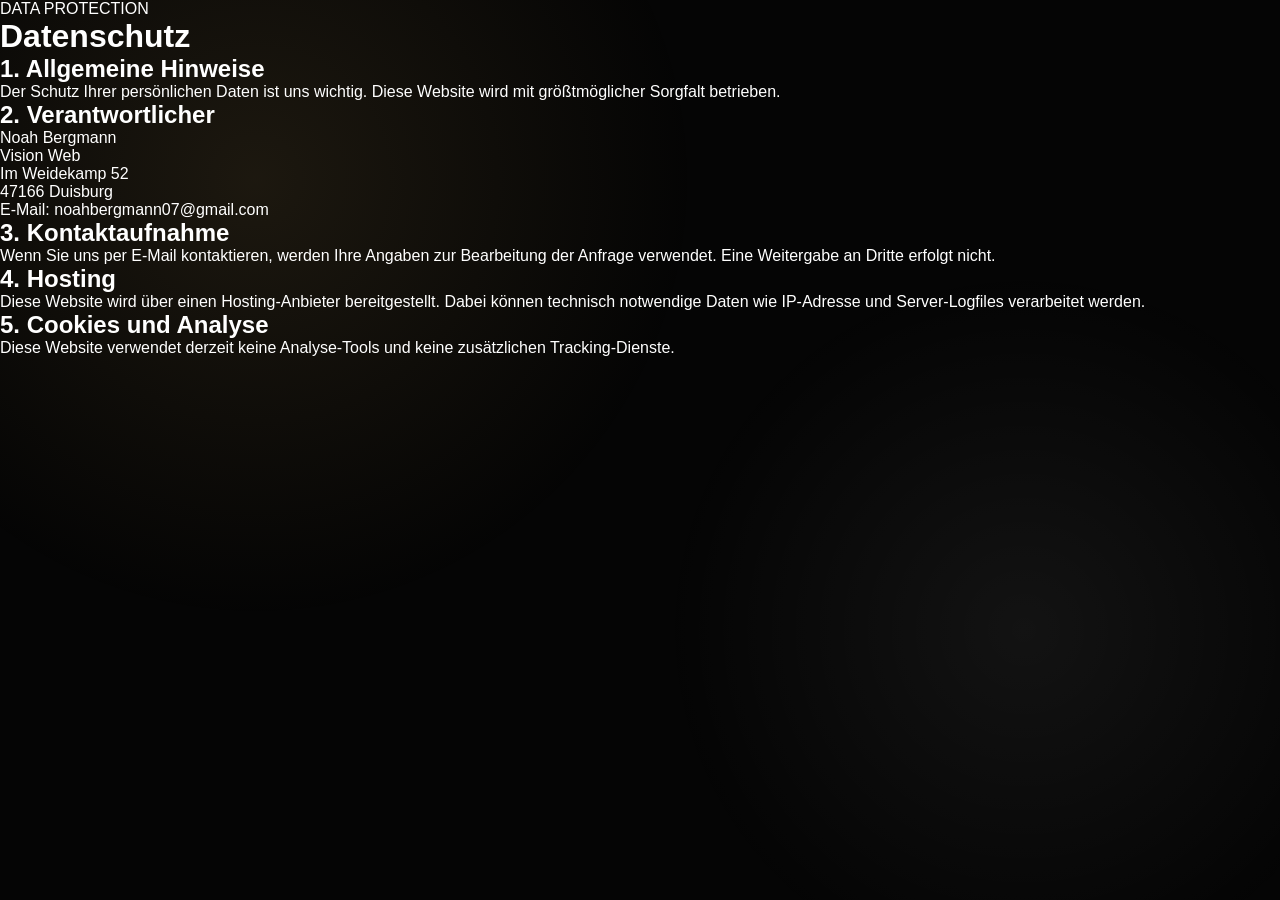
<file: datenschutz.html>
<!DOCTYPE html>
<html lang="de">

<head>

<meta charset="UTF-8">
<meta name="viewport" content="width=device-width, initial-scale=1.0">

<title>Datenschutz | Vision Web</title>

<link rel="stylesheet" href="style.css">

</head>


<body class="legal-page privacy">

<div class="legal-container">


<span>
DATA PROTECTION
</span>


<h1>
Datenschutz
</h1>


<h2>1. Allgemeine Hinweise</h2>

<p>
Der Schutz Ihrer persönlichen Daten ist uns wichtig.
Diese Website wird mit größtmöglicher Sorgfalt betrieben.
</p>


<h2>2. Verantwortlicher</h2>

<p>
Noah Bergmann<br>
Vision Web<br>
Im Weidekamp 52<br>
47166 Duisburg<br>
E-Mail: noahbergmann07@gmail.com
</p>


<h2>3. Kontaktaufnahme</h2>

<p>
Wenn Sie uns per E-Mail kontaktieren, werden Ihre Angaben zur Bearbeitung der Anfrage verwendet.
Eine Weitergabe an Dritte erfolgt nicht.
</p>


<h2>4. Hosting</h2>

<p>
Diese Website wird über einen Hosting-Anbieter bereitgestellt.
Dabei können technisch notwendige Daten wie IP-Adresse und Server-Logfiles verarbeitet werden.
</p>


<h2>5. Cookies und Analyse</h2>

<p>
Diese Website verwendet derzeit keine Analyse-Tools und keine zusätzlichen Tracking-Dienste.
</p>


</div>


</body>

</html>
</file>
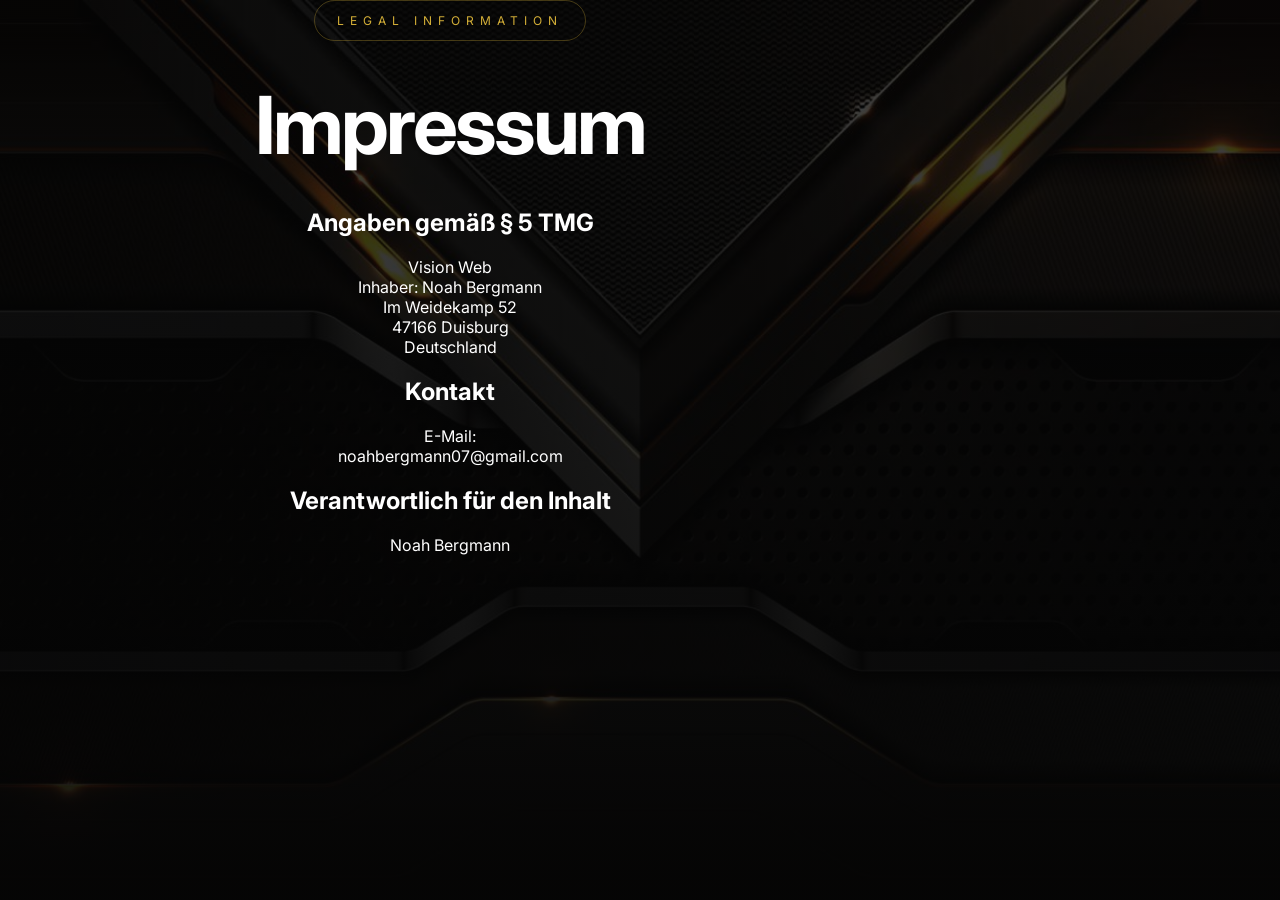
<file: impressum.html>
<!DOCTYPE html>
<html lang="de">

<head>

<meta charset="UTF-8">

<meta name="viewport" content="width=device-width, initial-scale=1.0">

<title>Impressum | Vision Web</title>

<link rel="stylesheet" href="legal.css">

<link href="https://fonts.googleapis.com/css2?family=Inter:wght@400;500;600;700;800;900&display=swap" rel="stylesheet">

</head>


<!DOCTYPE html>
<html lang="de">

<head>

<meta charset="UTF-8">

<title>Impressum | Vision Web</title>

<link rel="stylesheet" href="legal.css">

</head>


<body class="legal-page">


<div class="legal-container">

<span>
LEGAL INFORMATION
</span>

<h1>
Impressum
</h1>


<h2>
Angaben gemäß § 5 TMG
</h2>


<p>
Vision Web<br>
Inhaber: Noah Bergmann<br>
Im Weidekamp 52<br>
47166 Duisburg<br>
Deutschland
</p>


<h2>
Kontakt
</h2>


<p>
E-Mail:<br>
noahbergmann07@gmail.com
</p>


<h2>
Verantwortlich für den Inhalt
</h2>


<p>
Noah Bergmann
</p>


</div>


</body>

</html>
</file>
<file: style.css>
*{
margin:0;
padding:0;
box-sizing:border-box;
}


:root{

--black:#050505;

--dark:#0b0b0b;

--white:#ffffff;

--gray:#a5a5a5;

--gold:#c9a45c;

--goldLight:#f1d18a;

}


html{

    scroll-behavior:smooth;

}


body{

    background:
    #050505;

    color:var(--white);

    font-family:"Inter",sans-serif;

    overflow-x:hidden;

    position:relative;

}

/* ==========================================
   CINEMATIC BACKGROUND ENGINE
========================================== */

body::before{

    content:"";

    position:fixed;

    inset:-20%;

    z-index:-3;

    background:

    radial-gradient(circle at 20% 15%,
    rgba(201,164,92,.13),
    transparent 30%),

    radial-gradient(circle at 80% 25%,
    rgba(255,255,255,.04),
    transparent 25%),

    radial-gradient(circle at 50% 85%,
    rgba(201,164,92,.10),
    transparent 35%),

    #050505;

    animation:

    backgroundFlow 22s ease-in-out infinite alternate;

}



a{

text-decoration:none;

color:inherit;

}
/* =========================
   PREMIUM HEADER
========================= */


.header{

position:fixed;

top:25px;

left:50%;

transform:translateX(-50%);

width:min(1200px,90%);

height:80px;

display:flex;

align-items:center;

justify-content:space-between;

padding:0 35px;

background:rgba(255,255,255,0.06);

border:1px solid rgba(255,255,255,0.12);

backdrop-filter:blur(25px);

border-radius:30px;

z-index:1000;

box-shadow:
0 30px 80px rgba(0,0,0,.45);

animation:headerAppear 1s ease;

transition:
transform .6s cubic-bezier(.16,1,.3,1),
opacity .4s ease,
background .4s ease;

}

.header.hide{

transform:translate(-50%,-180px) !important;

opacity:0;

pointer-events:none;

}

.header.scrolled{

background:rgba(5,5,5,.75);

border-color:rgba(212,175,55,.18);

box-shadow:
0 25px 80px rgba(0,0,0,.65);

}




.logo{

font-size:26px;

font-weight:900;

letter-spacing:5px;

background:linear-gradient(
135deg,
#ffffff,
var(--gold)
);

-webkit-background-clip:text;

-webkit-text-fill-color:transparent;

}




.navigation{

display:flex;

align-items:center;

gap:40px;

}



.navigation a{

position:relative;

font-size:15px;

font-weight:600;

color:rgba(255,255,255,.75);

transition:.35s ease;

}



.navigation a::after{

content:"";

position:absolute;

left:0;

bottom:-8px;

width:0;

height:2px;

background:var(--gold);

transition:.35s ease;

}



.navigation a:hover{

color:white;

}



.navigation a:hover::after{

width:100%;

}




.headerButton{

padding:15px 28px;

border-radius:18px;

background:linear-gradient(
135deg,
var(--gold),
var(--goldLight)
);

color:#050505;

font-weight:800;

font-size:14px;

transition:.35s ease;

box-shadow:

0 15px 40px rgba(201,164,92,.25);

}



.headerButton:hover{

transform:translateY(-4px);

box-shadow:

0 25px 60px rgba(201,164,92,.45);

}



@keyframes headerAppear{

from{

opacity:0;

transform:
translate(-50%,-30px);

}


to{

opacity:1;

transform:
translate(-50%,0);

}

}




/* ===== VISION WEB WORLD CLASS HERO ===== */


.hero{

    min-height:100vh;

    display:flex;

    align-items:center;

    padding:140px 8% 100px;

    position:relative;

    overflow:hidden;

    perspective:1200px;

    isolation:isolate;

    z-index:1;

}
.heroVideo{

    position:absolute;

    inset:0;

    z-index:-3;

    overflow:hidden;

}


.heroVideo video{

    width:100%;

    height:100%;

    object-fit:cover;

    transform:scale(1.15);

    filter:
    brightness(.55)
    contrast(1.15)
    saturate(.9);

    animation:
    heroVideoZoom 25s ease-in-out infinite alternate;

}



.heroOverlay{

    position:absolute;

    inset:0;

    z-index:-2;

    background:

    radial-gradient(
    circle at center,
    transparent 20%,
    rgba(5,5,5,.85) 100%
    ),

    linear-gradient(
    90deg,
    rgba(5,5,5,.95),
    rgba(5,5,5,.55),
    rgba(5,5,5,.9)
    );

}
.hero::after{

content:"";

position:absolute;

width:600px;

height:600px;

left:10%;

top:50%;

transform:translateY(-50%);


background:

radial-gradient(
circle,
rgba(201,164,92,.25),
transparent 70%
);


filter:blur(100px);

z-index:-1;

animation:
heroGoldPulse 8s ease-in-out infinite;

}



@keyframes heroGoldPulse{

0%,100%{

opacity:.5;

transform:
translateY(-50%) scale(1);

}


50%{

opacity:1;

transform:
translateY(-50%) scale(1.15);

}

}



@keyframes heroVideoZoom{

    from{

        transform:scale(1.12);

    }


    to{

        transform:scale(1.04);

    }

}

.hero::after{

    content:"";

    position:absolute;

    bottom:-150px;

    left:50%;

    transform:translateX(-50%);

    width:900px;

    height:300px;

    background:
    radial-gradient(
    ellipse,
    rgba(201,164,92,.18),
    transparent 70%
    );

    filter:blur(80px);

    pointer-events:none;

}

.hero::before{

    content:"";

    position:absolute;

    inset:-20%;

    z-index:-1;

    background:

    radial-gradient(circle at 75% 35%,
    rgba(201,164,92,.18),
    transparent 22%),

    radial-gradient(circle at 20% 70%,
    rgba(255,255,255,.05),
    transparent 26%),

    radial-gradient(circle at 50% 50%,
    rgba(201,164,92,.08),
    transparent 40%);

    filter:blur(60px);

    animation:

    heroAtmosphere 16s ease-in-out infinite alternate;

}


.heroWrapper{

    width:100%;
    max-width:1400px;

    margin:0 auto;

    display:flex;
    justify-content:space-between;
    align-items:center;

    min-height:100vh;

    padding:0 6%;
}

.heroContent{

    max-width:700px;

    position:relative;

    z-index:5;

    text-align:left;

    transform:translate(-60px,-50px);

}

.premiumTag{

    display:inline-flex;

    padding:12px 22px;

    border-radius:50px;

    background:
    rgba(201,164,92,.08);

    border:
    1px solid rgba(201,164,92,.35);

    color:#F4D58D;

    font-size:13px;

    font-weight:700;

    letter-spacing:1px;

    margin-bottom:35px;

}



.hero h1{

    font-size:clamp(50px,6vw,82px);

    line-height:1.05;

    letter-spacing:-4px;

    font-weight:900;

    max-width:750px;

    margin-top:20px;
    

}



.hero h1 span{

    display:block;

    background:
    linear-gradient(
    135deg,
    #C9A45C,
    #F4D58D
    );

    -webkit-background-clip:text;

    -webkit-text-fill-color:transparent;

}



.hero p{

    margin-top:35px;

    font-size:20px;

    line-height:1.7;

    color:
    rgba(255,255,255,.65);

   max-width:580px;

}



.heroButtons{

    display:flex;

    gap:20px;

    margin-top:45px;

}



.heroButton{

    padding:18px 38px;

    border-radius:20px;

    background:
    linear-gradient(
    135deg,
    #C9A45C,
    #F4D58D
    );

    color:#050505;

    font-weight:800;

    letter-spacing:.3px;

    transition:.5s cubic-bezier(.22,.61,.36,1);

    box-shadow:
    0 20px 60px rgba(201,164,92,.35);

}



.heroButton:hover{

    transform:translateY(-5px);

    box-shadow:
    0 25px 60px rgba(201,164,92,.35);

}



.secondaryButton{

    padding:18px 35px;

    border-radius:18px;

    border:1px solid rgba(255,255,255,.15);

    color:white;

    text-decoration:none;

    background:
    rgba(255,255,255,.04);

    backdrop-filter:blur(20px);

}







.heroMockup{

    width:850px;

    transform-origin:center;

    opacity:0;

    transform:
    translateY(60px)
    scale(.92);

    animation:

    heroImageReveal 1.6s cubic-bezier(.22,.61,.36,1) .3s forwards,
    heroFloat 8s ease-in-out 2s infinite;

}



.heroMockup img,
.heroMockup video{

    width:100%;

    border-radius:38px;

    border:1px solid rgba(255,255,255,.15);


    transform:
perspective(1800px)
rotateY(-10deg)
rotateX(4deg)
scale(1.05);


    box-shadow:

    0 100px 220px rgba(0,0,0,.85),

    0 0 120px rgba(201,164,92,.28),

    inset 0 0 40px rgba(255,255,255,.08);


    filter:
    brightness(.95)
    contrast(1.05);


    transition:
    transform .8s cubic-bezier(.22,.61,.36,1),
    filter .8s ease;

}


.heroMockup img:hover,
.heroMockup video:hover{

    transform:
    perspective(1800px)
    rotateY(-5deg)
    rotateX(2deg)
    translateY(-15px)
    scale(1.03);


    filter:
    brightness(1.05)
    contrast(1.08);

}







.trustLine{

    margin-top:35px;

    color:
    rgba(255,255,255,.55);

    font-size:14px;

}



@keyframes heroFloat{


0%,100%{

transform:translateY(0);

}


50%{

transform:translateY(-18px);

}


}
/* ==========================================
   HERO STAGE
========================================== */

.heroStage{

    position:absolute;

    inset:0;

    overflow:hidden;

    pointer-events:none;

    z-index:0;

    perspective:1600px;

    transform-style:preserve-3d;

     animation:
    stageMove 18s ease-in-out infinite alternate;

}



.stageLight{

    position:absolute;

    border-radius:50%;

    filter:blur(120px);

    animation:stageFloat 18s ease-in-out infinite alternate;

}



.stageLight1{

    width:700px;

    height:700px;

    top:-180px;

    right:-120px;

    background:rgba(201,164,92,.18);

}



.stageLight2{

    width:550px;

    height:550px;

    bottom:-180px;

    left:-120px;

    background:rgba(255,255,255,.05);

    animation-duration:22s;

}



.stageGrid{

    position:absolute;

    inset:0;

    opacity:.08;

    background-image:

    linear-gradient(rgba(255,255,255,.08) 1px, transparent 1px),

    linear-gradient(90deg, rgba(255,255,255,.08) 1px, transparent 1px);

    background-size:90px 90px;

    mask-image:radial-gradient(circle at center, black 35%, transparent 90%);

    -webkit-mask-image:radial-gradient(circle at center, black 35%, transparent 90%);

}



@keyframes stageFloat{

    0%{

        transform:translate(0,0) scale(1);

    }

    50%{

        transform:translate(-40px,20px) scale(1.05);

    }

    100%{

        transform:translate(30px,-30px) scale(1.1);

    }

}


/* =================================
   CINEMATIC SCROLL REVEAL
================================= */


.reveal{

    opacity:0;

    transform:
    translateY(100px)
    scale(.96);

    filter:
    blur(12px);

    transition:

    opacity 1.2s cubic-bezier(.22,.61,.36,1),

    transform 1.2s cubic-bezier(.22,.61,.36,1),

    filter 1.2s ease;

}



.reveal.active{

    opacity:1;

    transform:
    translateY(0)
    scale(1);

    filter:
    blur(0);

}


.reveal.active{

    opacity:1;

    transform:
    translateY(0);

}


/* leichte Verzögerungen */

.delay-1{
    transition-delay:.15s;
}


.delay-2{
    transition-delay:.3s;
}


.delay-3{
    transition-delay:.45s;
}



/* Premium Bild Bewegung */

.parallax-image{

    transition:
    transform 1s cubic-bezier(.22,.61,.36,1);

}


.parallax-image:hover{

    transform:
    scale(1.05)
    translateY(-10px);

}
/* ===== WORLD CLASS BEFORE AFTER EXPERIENCE ===== */


.transformation {

    padding:160px 8%;

    position:relative;

    overflow:hidden;

    z-index:1;

    background-image:
    linear-gradient(
        rgba(5,10,25,0.78),
        rgba(5,10,25,0.88)
    ),
    url("images/transformation-background.webp");

    background-size:cover;
    background-position:center;
    background-repeat:no-repeat;

}

.transformation::after {

    content:"";

    position:absolute;

    bottom:0;
    left:0;

    width:100%;
    height:2px;

    background:
    linear-gradient(
        90deg,
        transparent,
        #C9A45C,
        #F4D58D,
        #C9A45C,
        transparent
    );

    box-shadow:

    0 0 25px rgba(201,164,92,.8),
    0 0 70px rgba(201,164,92,.4);

    z-index:5;

}


.transformation::before {

    content:"";

    position:absolute;

    width:700px;
    height:700px;

    background:
    radial-gradient(
        circle,
        rgba(201,164,92,.18),
        transparent 70%
    );

    filter:blur(120px);

    left:50%;
    top:50%;

    transform:translate(-50%,-50%);

    z-index:0;

}



.transformationHeader {

    max-width:900px;

    margin:auto;

    text-align:center;

}



.sectionTag {

    display:inline-block;

    padding:10px 22px;

    border-radius:50px;

    border:1px solid rgba(201,164,92,.35);

    background:rgba(201,164,92,.08);

    color:#F4D58D;

    font-size:13px;

    letter-spacing:2px;

    font-weight:700;

}



.transformationHeader h2 {

    margin-top:35px;

    font-size:clamp(40px,5vw,70px);

    line-height:1.05;

    letter-spacing:-3px;

}



.transformationHeader h2 span {

    display:block;

    background:
    linear-gradient(
    135deg,
    #C9A45C,
    #F4D58D
    );

    -webkit-background-clip:text;

    -webkit-text-fill-color:transparent;

}



.transformationHeader p {

    margin:35px auto;

    max-width:650px;

    color:rgba(255,255,255,.65);

    font-size:19px;

    line-height:1.8;

}

/* =================================
   TRANSFORMATION STATISTICS
================================= */


.transformationStats{

    margin-top:90px;

    display:flex;

    justify-content:center;

    gap:35px;

    flex-wrap:wrap;

}



.transformationStats div{

    min-width:220px;

    padding:35px 45px;

    border-radius:30px;


    background:
    linear-gradient(
    135deg,
    rgba(255,255,255,.10),
    rgba(255,255,255,.03)
    );


    border:
    1px solid rgba(255,255,255,.15);


    backdrop-filter:
    blur(25px);


    box-shadow:

    0 30px 80px rgba(0,0,0,.45);

}



.transformationStats strong{

    display:block;

    font-size:38px;

    color:#C9A45C;

    margin-bottom:10px;

}



.transformationStats span{

    color:
    rgba(255,255,255,.65);

    font-size:15px;

}







/* =================================
   PREMIUM WEBSITE TRANSFORMATION
================================= */


.beforeAfter{

    margin-top:90px;

    display:grid;

    grid-template-columns:
    1fr 180px 1fr;

    align-items:center;

    gap:40px;

    padding-bottom:120px;

}



.websiteCard{

    position:relative;
       opacity:0;
    transform:
    translateY(80px)
    perspective(1200px);

    animation:
    transformationReveal 1.4s cubic-bezier(.22,.61,.36,1) forwards;

    overflow:hidden;

    border-radius:35px;

    background:
    rgba(255,255,255,.05);

    border:
    1px solid rgba(255,255,255,.15);

    box-shadow:
    0 50px 120px rgba(0,0,0,.6);

    transition:
    transform 1s cubic-bezier(.22,.61,.36,1);

}



.websiteCard img{

    width:100%;

    height:520px;

    object-fit:cover;

    display:block;

}



.beforeWebsite{

    animation-delay:.2s;

    transform:
    perspective(1200px)
    rotateY(8deg)
    translateX(-40px);

}



.beforeWebsite img{

    filter:
    grayscale(100%)
    brightness(.45);

}



.afterWebsite{

    animation-delay:.6s;

    transform:
    perspective(1200px)
    rotateY(-8deg)
    translateX(40px);


    box-shadow:

    0 50px 120px rgba(201,164,92,.25);

}



.afterWebsite img{

    filter:

    brightness(1.15)
    contrast(1.1);

}



.cardLabel{

    position:absolute;

    top:25px;

    left:25px;

    z-index:2;

    padding:10px 22px;

    border-radius:50px;

    background:
    rgba(0,0,0,.55);

    backdrop-filter:
    blur(20px);

    border:
    1px solid rgba(255,255,255,.2);

    font-size:13px;

    font-weight:800;

    letter-spacing:2px;

}



.cardInfo{

    padding:25px;

}



.cardInfo strong{

    display:block;

    font-size:24px;

    margin-bottom:10px;

}



.cardInfo span{

    color:
    rgba(255,255,255,.6);

    line-height:1.6;

}



/* Transformation Mitte */


.transformationCore{

    display:flex;

    flex-direction:column;

    align-items:center;

    justify-content:center;

    position:relative;

}



.transformLine{

       animation:
    linePulse 3s ease-in-out infinite;

    position:absolute;

    width:3px;

    height:520px;

    background:

    linear-gradient(
    transparent,
    #C9A45C,
    transparent
    );

    box-shadow:

    0 0 40px rgba(201,164,92,.8);

}



.transformCircle{

    width:90px;

    height:90px;

    border-radius:50%;

    display:flex;

    align-items:center;

    justify-content:center;

    font-size:35px;

    font-weight:900;

    color:#050505;

    background:

    linear-gradient(
    135deg,
    #C9A45C,
    #F4D58D
    );

    box-shadow:

    0 0 60px rgba(201,164,92,.8);

    z-index:2;

}



.transformationCore span{

    margin-top:30px;

    text-align:center;

    font-size:12px;

    letter-spacing:3px;

    color:#F4D58D;

}

.glass{

    background:
    linear-gradient(
    135deg,
    rgba(255,255,255,.12),
    rgba(255,255,255,.04)
    );

    border:
    1px solid rgba(255,255,255,.15);

    backdrop-filter:
    blur(24px);

    -webkit-backdrop-filter:
    blur(24px);

    box-shadow:
    0 25px 80px rgba(0,0,0,.45);

}
/* =================================
   CINEMATIC WEBSITE ATMOSPHERE
================================= */


body{

    position:relative;

}


/* beweglicher Lichtschleier */

body::before{

    content:"";

    position:fixed;

    inset:0;

    background:

    radial-gradient(
    circle at 20% 20%,
    rgba(201,164,92,.12),
    transparent 35%
    ),

    radial-gradient(
    circle at 80% 70%,
    rgba(255,255,255,.06),
    transparent 30%
    );

    pointer-events:none;

    z-index:-1;

    animation:
    atmosphereMove 18s ease-in-out infinite;

}



@keyframes atmosphereMove{


0%,100%{

transform:
scale(1)
translate(0,0);

}


50%{

transform:
scale(1.15)
translate(-30px,40px);

}


}



/* weichere Sektionen */

section{

    transform-style:preserve-3d;

}



/* Premium Scroll Gefühl */

main{

    overflow:hidden;

}
/* =================================
   PREMIUM IMAGE MOVEMENT
================================= */


.beforeCard,
.afterCard,
.heroMockup{

    will-change:transform;

}


.beforeCard:hover,
.afterCard:hover{

    transform:
    translateY(-15px)
    scale(1.03);

}



.afterCard{

    animation:
    floatingCard 8s ease-in-out infinite;

}



@keyframes floatingCard{


0%,100%{

transform:
translateY(0);

}


50%{

transform:
translateY(-12px);

}


}
@keyframes backgroundFlow{

0%{

transform:
scale(1)
translate(0,0);

}

50%{

transform:
scale(1.08)
translate(-2%,1%);

}

100%{

transform:
scale(1.12)
translate(2%,-2%);

}

}
@keyframes heroAtmosphere{

0%{

transform:
scale(1)
translate(0,0);

}

100%{

transform:
scale(1.12)
translate(3%,-2%);

}

}
@keyframes heroContentReveal{

from{

    opacity:0;

    transform:
    translateY(60px);

    filter:blur(12px);

}


to{

    opacity:1;

    transform:
    translateY(0);

    filter:blur(0);

}

}



@keyframes heroImageReveal{

from{

    opacity:0;

    transform:
    translateY(60px)
    scale(.92)
    rotateY(-15deg);

}


to{

    opacity:1;

    transform:
    translateY(0)
    scale(1)
    rotateY(-10deg);

}

}
/* =====================================
   CINEMATIC LIGHT MOVEMENT
===================================== */

.cinematicLight{

    position:absolute;

    top:0;
    left:-40%;

    width:40%;
    height:100%;

    background:

    linear-gradient(
    90deg,
    transparent,
    rgba(255,255,255,.08),
    rgba(201,164,92,.15),
    transparent
    );

    filter:blur(40px);

    transform:skewX(-20deg);

    animation:
    cinematicSweep 12s ease-in-out infinite;

    pointer-events:none;

    z-index:1;

}


@keyframes cinematicSweep{


0%{

    left:-40%;

    opacity:0;

}


20%{

    opacity:1;

}


50%{

    left:120%;

    opacity:.8;

}


100%{

    left:120%;

    opacity:0;

}

}
@keyframes cinematicCamera{

from{

transform:
scale(1)
translateY(0);

}


to{

transform:
scale(1.03)
translateY(-8px);

}

}
@keyframes heroReveal{

from{

opacity:0;

transform:
scale(1.08)
translateY(40px);

filter:blur(12px);

}


to{

opacity:1;

transform:
scale(1)
translateY(0);

filter:blur(0);

}

}
/* ==========================
   CINEMATIC CAMERA OPENING
========================== */


@keyframes cinematicText{


from{

opacity:0;

transform:
translateY(80px)
translateZ(-100px);

filter:blur(15px);

}


to{

opacity:1;

transform:
translateY(0)
translateZ(0);

filter:blur(0);

}

}



@keyframes cinematicImage{


from{

opacity:0;

transform:

translateX(80px)
scale(.85)
rotateY(-20deg);

filter:blur(20px);

}


to{

opacity:1;

transform:

translateX(0)
scale(1)
rotateY(0);

filter:blur(0);

}

}
@keyframes stageMove{

from{

transform:
scale(1)
translate3d(0,0,0);

}


to{

transform:
scale(1.08)
translate3d(0,-20px,40px);

}

}
@keyframes beforeReveal{

from{

opacity:0;

transform:
translateX(-80px)
scale(.92);

filter:
brightness(.4)
blur(10px);

}


to{

opacity:1;

transform:
translateX(0)
scale(1);

filter:
brightness(.55)
blur(0);

}

}
/* ===== CINEMATIC TRANSFORMATION BEAM ===== */


.energyCircle::before{

    content:"";

    position:absolute;

    width:180px;

    height:180px;

    border-radius:50%;


    background:

    radial-gradient(
    circle,
    rgba(255,255,255,.8),
    rgba(201,164,92,.4),
    transparent 70%
    );


    filter:blur(20px);


    animation:

    beamPulse 4s ease-in-out infinite;

}


@keyframes beamPulse{


0%,100%{

transform:
scale(.8);

opacity:.5;

}


50%{

transform:
scale(1.4);

opacity:1;

}

}
/* ===== CINEMATIC TRANSFORMATION RIFT ===== */


.energyCircle::after{

    content:"";

    position:absolute;

    left:50%;

top:300px;

    width:2px;

    height:120px;


    transform:
    translate(-50%,-50%);


    background:

    linear-gradient(
    to bottom,
    transparent,
    #F4D58D,
    white,
    #C9A45C,
    transparent
    );


    box-shadow:

    0 0 25px #F4D58D,

    0 0 70px rgba(201,164,92,.9),

    0 0 140px rgba(201,164,92,.5);


    animation:

    portalBeam 2.8s ease-in-out infinite;

}


@keyframes portalBeam{


0%,100%{

opacity:.3;

transform:
translate(-50%,-50%)
scaleY(.6)
scaleX(1);

filter:blur(2px);

}


50%{

opacity:1;

transform:
translate(-50%,-50%)
scaleY(1.25)
scaleX(2);

filter:blur(0);

}

}
@keyframes cinematicGlow{


0%,100%{

transform:
scale(.8)
translateY(40px);

opacity:.4;

}


50%{

transform:
scale(1.2)
translateY(-20px);

opacity:1;

}

}
/* ===== CINEMATIC TRANSFORMATION DEPTH ===== */


.beforeCard{

    transform:
    rotateY(8deg)
    translateZ(-40px);

}


.afterCard{

    transform:
    rotateY(-8deg)
    translateZ(40px);

    box-shadow:

    0 80px 180px rgba(201,164,92,.35);

}
.afterCard::before{

    content:"";

    position:absolute;

    inset:0;

    background:

    linear-gradient(
    120deg,
    transparent 30%,
    rgba(255,255,255,.45),
    transparent 70%
    );


    transform:
    translateX(-120%);


    animation:

    revealLight 4s ease-in-out infinite;

}


@keyframes revealLight{


0%{

transform:
translateX(-120%);

}


40%{

transform:
translateX(120%);

}


100%{

transform:
translateX(120%);

}

}
/* ===== CINEMATIC WORLD TRANSFORMATION ===== */


.beforeCard{

    transform:
    translateZ(-80px)
    rotateY(12deg);

    filter:
    brightness(.65);

}


.afterCard{

    transform:
    translateZ(80px)
    rotateY(-8deg);

}


.afterCard:hover{

    transform:
    translateZ(120px)
    rotateY(-4deg)
    scale(1.03);

}
/* ===== CINEMATIC BRIDGE SCENE ===== */





.transformation.sceneActive{

    opacity:1;

    transform:
    translateY(0)
    scale(1);

}

@keyframes transformationLight{


0%,100%{

transform:scale(.7);

opacity:.3;

}


50%{

transform:scale(1.4);

opacity:1;

}

}
@keyframes transformationBeam{


0%,100%{

opacity:.2;

transform:scaleY(.5);

}


50%{

opacity:1;

transform:scaleY(1);

}

}
@keyframes revealShine{


0%{

transform:translateX(-120%);

}


45%{

transform:translateX(120%);

}


100%{

transform:translateX(120%);

}

}
.beforeCard.sceneMove{

    transform:
    translateX(-40px)
    scale(.92)
    rotateY(8deg);

    opacity:.65;

}


.afterCard.sceneMove{

    transform:
    translateX(40px)
    scale(1.08)
    rotateY(-5deg);

    box-shadow:
    0 80px 160px rgba(201,164,92,.45);

}
.header.hide{

transform:
translate(-50%,-120%);

}
/* ==========================
   PREMIUM SCROLL INDICATOR
========================== */

.scrollIndicator{

    position:absolute;

    bottom:40px;

    left:50%;

    transform:translateX(-50%);

    display:flex;

    flex-direction:column;

    align-items:center;

    gap:12px;

    color:rgba(255,255,255,.6);

    font-size:12px;

    letter-spacing:4px;

    z-index:10;

}


.scrollIndicator span{

    width:1px;

    height:55px;

    background:
    linear-gradient(
    to bottom,
    transparent,
    #C9A45C
    );


    animation:
    scrollLine 2s ease-in-out infinite;

}



@keyframes scrollLine{

    0%{

        opacity:0;

        transform:translateY(-15px);

    }


    50%{

        opacity:1;

    }


    100%{

        opacity:0;

        transform:translateY(15px);

    }

}

/* =================================
   PREMIUM HERO FLOATING ELEMENTS
================================= */


.heroVisual{

    position:relative;

    width:520px;

    height:620px;

    display:flex;

    justify-content:center;
    align-items:center;

}



.floatingPerformance{

    position:absolute;

    top:-100px;

    right:-280px;

    padding:22px 28px;

    border-radius:24px;

    background:
    rgba(255,255,255,.06);

    border:
    1px solid rgba(255,255,255,.15);

    backdrop-filter:blur(25px);

    box-shadow:
    0 40px 100px rgba(0,0,0,.6);

    display:flex;

    flex-direction:column;

    gap:8px;

    animation:
    heroFloatingCard 6s ease-in-out infinite;

}



.floatingPerformance span{

    font-size:10px;

    letter-spacing:2px;

    color:rgba(255,255,255,.55);

}



.floatingPerformance strong{

    font-size:42px;

    color:#F4D58D;

}



.floatingMobile{

    position:absolute;

    right:-220px;

    top:40px;

    width:150px;

    height:300px;

    padding:10px;

    border-radius:32px;

    background:
    rgba(255,255,255,.08);

    border:
    1px solid rgba(255,255,255,.18);

    backdrop-filter:blur(25px);

    box-shadow:

    0 50px 120px rgba(0,0,0,.7),

    0 0 60px rgba(201,164,92,.25);

    animation:
    heroFloatingPhone 10s cubic-bezier(.22,.61,.36,1) infinite;

}



.mobileScreen{

    width:100%;

    height:100%;

    border-radius:24px;

    background:
    linear-gradient(
    160deg,
    #ffffff,
    #C9A45C
    );

    display:flex;

    align-items:center;

    justify-content:center;

    color:#050505;

    font-size:11px;

    font-weight:900;

    letter-spacing:2px;

}



@keyframes heroFloatingCard{

0%,100%{

transform:translateY(0);

}

50%{

transform:translateY(-18px);

}

}



@keyframes heroFloatingPhone{

0%,100%{

transform:
translateY(0)
rotate(0deg);

}


50%{

transform:
translateY(-12px)
rotate(2deg);

}

}

/* =================================
   HERO FLOATING TRUST CARD
================================= */


.floatingTrust{

    position:absolute;

    right:-260px;

    bottom:40px;


    padding:22px 28px;

    border-radius:24px;


    background:
    rgba(255,255,255,.06);


    border:
    1px solid rgba(255,255,255,.15);


    backdrop-filter:
    blur(25px);


    box-shadow:

    0 40px 100px rgba(0,0,0,.6);


    display:flex;

    flex-direction:column;

    gap:8px;


    animation:
    heroFloatingTrust 8s ease-in-out infinite;

}



.floatingTrust span{

    font-size:10px;

    letter-spacing:2px;

    color:
    rgba(255,255,255,.55);

}



.floatingTrust strong{

    font-size:32px;

    color:#F4D58D;

}



@keyframes heroFloatingTrust{


0%,100%{

transform:
translateY(0);

}


50%{

transform:
translateY(-10px);

}

}

/* =================================
   HERO MOBILE WEBSITE MOCKUP
================================= */


.mobileScreen{

    background:#050505;

    border-radius:24px;

    height:100%;

    overflow:hidden;

    padding:18px;

    color:white;

}


.mobileHeader{

    font-size:10px;

    letter-spacing:3px;

    font-weight:900;

    color:#F4D58D;

}



.mobileHero{

    margin-top:35px;

}



.mobileHero h3{

    font-size:22px;

    line-height:1.1;

    margin-bottom:12px;

}



.mobileHero p{

    font-size:11px;

    color:rgba(255,255,255,.55);

}



.mobileHero button{

    margin-top:20px;

    padding:10px 18px;

    border:none;

    border-radius:20px;

    background:
    linear-gradient(
    135deg,
    #C9A45C,
    #F4D58D
    );

    font-size:10px;

    font-weight:800;

}



.mobileCards{

    margin-top:35px;

    display:flex;

    gap:10px;

}



.mobileCards div{

    height:55px;

    flex:1;

    border-radius:12px;

    background:
    rgba(255,255,255,.08);

    border:
    1px solid rgba(255,255,255,.1);

}
/* =================================
   VISION WEB CINEMATIC TRANSITION
================================= */

.cinematicTransition {

    position: relative;
    width: 100%;
    min-height: 420px;

    background-image:
    linear-gradient(
        rgba(5,10,25,0.55),
        rgba(5,10,25,0.75)
    ),
    url("images/digital-transformation-bg.webp");

    background-size: cover;
    background-position: center;
    background-repeat: no-repeat;

    overflow: hidden;

}

.cinematicTransition::before {

    content:"";

    position:absolute;

    top:0;

    left:0;

    width:100%;

    height:2px;

    background:

    linear-gradient(
        90deg,
        transparent,
        #d4af37,
        transparent
    );

    box-shadow:

    0 0 25px rgba(212,175,55,.8);

    z-index:10;

}


.transitionGlow{

    position:absolute;

    width:1400px;

    height:1400px;

    mix-blend-mode:screen;

    border-radius:50%;

    background:
    radial-gradient(
    circle,
    rgba(201,164,92,.18),
    transparent 70%
    );

    filter:blur(120px);

    animation:
transitionDrift 14s ease-in-out infinite;

}

.cinematicTransition .transitionGlow {

    display:none;

}

.transitionGlow::after{

    content:"";

    position:absolute;

    inset:20%;

    border-radius:50%;

    background:
    radial-gradient(
    circle,
    rgba(255,255,255,.08),
    transparent 70%
    );

    filter:blur(140px);

}


.transitionCenterLine{

    position:absolute;

    width:2px;

    height:280px;

    border-radius:999px;
filter:blur(.4px);

    background:
    linear-gradient(
    transparent,
    #F4D58D,
    white,
    #F4D58D,
    transparent
    );

    box-shadow:

    0 0 25px rgba(201,164,92,.7),

    0 0 80px rgba(201,164,92,.4);

    animation:
    transitionBeam 3s ease-in-out infinite;

}


.transitionParticles{

    position:absolute;

    inset:0;

}


.transitionParticles span{

    position:absolute;

    width:3px;

    height:3px;

    opacity:.75;

    border-radius:50%;

    background:#F4D58D;

    box-shadow:
    0 0 12px rgba(201,164,92,.9);

    animation:
    particleFloat 8s linear infinite;

}


.transitionParticles span:nth-child(1){

left:18%;
top:80%;
animation-delay:0s;

}

.transitionParticles span:nth-child(2){

left:35%;
top:95%;
animation-delay:1.5s;

}

.transitionParticles span:nth-child(3){

left:50%;
top:85%;
animation-delay:3s;

}

.transitionParticles span:nth-child(4){

left:68%;
top:92%;
animation-delay:4.5s;

}

.transitionParticles span:nth-child(5){

left:82%;
top:78%;
animation-delay:6s;

}


@keyframes transitionGlowMove{

0%,100%{

transform:scale(.9);

opacity:.5;

}

50%{

transform:scale(1.15);

opacity:1;

}

}


@keyframes transitionBeam{

0%,100%{

transform:scaleY(.7);

opacity:.4;

}

50%{

transform:scaleY(1.2);

opacity:1;

}

}


@keyframes particleFloat{

0%{

transform:
translateY(80px);

opacity:0;

}

20%{

opacity:1;

}

100%{

transform:
translateY(-220px);

opacity:0;

}

}

@keyframes transitionDrift{

0%,100%{

transform:
translateY(0)
scale(1);

}

50%{

transform:
translateY(-25px)
scale(1.08);

}

}

/* ==========================================
   WORLD CLASS TRANSITION OBJECTS
========================================== */

.transitionLeftCard{

position:absolute;

left:30%;

top:28%;

width:220px;

padding:28px;

border-radius:28px;

animation:
floatLeft 8s ease-in-out infinite;

}

.transitionLeftCard span{

display:block;

font-size:12px;

letter-spacing:2px;

color:#F4D58D;

margin-bottom:15px;

}

.transitionLeftCard strong{

display:block;

font-size:58px;

font-weight:900;

line-height:1;

margin-bottom:10px;

}

.transitionLeftCard small{

color:rgba(255,255,255,.6);

}



.transitionRightDevice{

position:absolute;

right:10%;

top:12%;

width:240px;

padding:16px;

border-radius:34px;

animation:
floatRight 10s ease-in-out infinite;

transform-style:preserve-3d;

perspective:1200px;

}



.deviceTop{

height:10px;

width:80px;

background:rgba(255,255,255,.12);

border-radius:50px;

margin:auto;

margin-bottom:18px;

}



.deviceScreen{

height:420px;

border-radius:24px;

background:#111;

overflow:hidden;

}



.screenHeader{

height:60px;

background:linear-gradient(
90deg,
#202020,
#2f2f2f
);

}



.screenHero{

height:180px;

background:

linear-gradient(
135deg,
#C9A45C,
#F4D58D
);

}



.screenCards{

display:flex;

gap:12px;

padding:18px;

}



.screenCards span{

flex:1;

height:70px;

border-radius:14px;

background:#1d1d1d;

}



.transitionBottomCard{

position:absolute;

right:35%;

bottom:8%;

padding:22px 34px;

border-radius:24px;

animation:
floatBottom 9s ease-in-out infinite;

}



.transitionBottomCard span{

display:block;

font-size:12px;

letter-spacing:2px;

color:#F4D58D;

margin-bottom:10px;

}



.transitionBottomCard strong{

display:block;

font-size:40px;

margin-bottom:8px;

}



.transitionBottomCard small{

color:rgba(255,255,255,.6);

}



@keyframes floatLeft{

0%,100%{

transform:translateY(0);

}

50%{

transform:translateY(-18px);

}

}



@keyframes floatRight{

0%,100%{

transform:translateY(0) rotate(-6deg);

}

50%{

transform:translateY(-20px) rotate(-3deg);

}

}



@keyframes floatBottom{

0%,100%{

transform:translateY(0);

}

50%{

transform:translateY(-12px);

}

}

/* ===== MINI VISION WEB ===== */

.miniNavbar{

height:42px;

display:flex;

justify-content:space-between;

align-items:center;

padding:0 16px;

background:rgba(255,255,255,.03);

border-bottom:1px solid rgba(255,255,255,.08);

}

.miniLogo{

width:48px;

height:8px;

border-radius:50px;

background:linear-gradient(90deg,#C9A45C,#F4D58D);

}

.miniLinks{

display:flex;

gap:6px;

}

.miniLinks span{

width:22px;

height:4px;

border-radius:50px;

background:rgba(255,255,255,.18);

}

.miniHero{

position:relative;

height:190px;

display:flex;

flex-direction:column;

justify-content:center;

padding:18px;

overflow:hidden;

background:linear-gradient(135deg,#0f0f0f,#161616);

}

.miniGlow{

position:absolute;

width:220px;

height:220px;

right:-70px;

top:-70px;

border-radius:50%;

background:radial-gradient(circle,rgba(201,164,92,.45),transparent 70%);

filter:blur(35px);

animation:miniGlowMove 8s ease-in-out infinite;

}

.miniTitle{

width:120px;

height:12px;

border-radius:50px;

background:white;

position:relative;

z-index:2;

}

.miniSubtitle{

margin-top:12px;

width:90px;

height:6px;

border-radius:50px;

background:rgba(255,255,255,.25);

position:relative;

z-index:2;

}

.miniButton{

margin-top:18px;

width:70px;

height:22px;

border-radius:50px;

background:linear-gradient(135deg,#C9A45C,#F4D58D);

position:relative;

z-index:2;

box-shadow:0 0 18px rgba(201,164,92,.4);

}

.miniCards{

display:flex;

gap:10px;

padding:14px;

}

.miniCards div{

flex:1;

height:55px;

border-radius:14px;

background:rgba(255,255,255,.05);

border:1px solid rgba(255,255,255,.06);

backdrop-filter:blur(10px);

}

@keyframes miniGlowMove{

0%,100%{

transform:translateY(0);

}

50%{

transform:translateY(-12px);

}

}
/* ===== MINI WEBSITE LIVE MOTION ===== */


.miniNavbar{

animation:
miniNavFloat 6s ease-in-out infinite;

}


@keyframes miniNavFloat{

0%,100%{

transform:translateY(0);

}

50%{

transform:translateY(-3px);

}

}
.miniButton{

position:relative;

overflow:hidden;

}


.miniButton::after{

content:"";

position:absolute;

top:0;

left:-100%;

width:60%;

height:100%;

background:

linear-gradient(
90deg,
transparent,
rgba(255,255,255,.8),
transparent
);

animation:

miniButtonShine 4s ease-in-out infinite;

}


@keyframes miniButtonShine{


0%{

left:-100%;

}


40%{

left:150%;

}


100%{

left:150%;

}

}
.miniCards div{

opacity:0;

transform:
translateY(20px);

animation:

miniCardsReveal 1.5s ease forwards;

}


.miniCards div:nth-child(1){

animation-delay:.3s;

}


.miniCards div:nth-child(2){

animation-delay:.6s;

}


.miniCards div:nth-child(3){

animation-delay:.9s;

}



@keyframes miniCardsReveal{


to{

opacity:1;

transform:
translateY(0);

}

}
.transitionRightDevice:hover{

    transform:
    translateY(-20px)
    rotateY(-8deg)
    scale(1.03);

}
/* =================================
   PREMIUM MOBILE WEBSITE MOCKUP
================================= */


.mobileWebsite{

height:100%;

background:#050505;

overflow:hidden;

}



.mobileNav{

height:45px;

display:flex;

justify-content:space-between;

align-items:center;

padding:0 15px;

border-bottom:
1px solid rgba(255,255,255,.08);

}


.mobileLogo{

font-size:10px;

font-weight:900;

letter-spacing:2px;

color:#F4D58D;

}


.mobileMenu{

font-size:14px;

color:white;

}



.mobileHero{

padding:25px 18px;

}


.mobileHero span{

font-size:8px;

letter-spacing:2px;

color:#F4D58D;

}



.mobileHero h3{

margin-top:15px;

font-size:22px;

line-height:1.15;

color:white;

}



.mobileHero button{

margin-top:20px;

padding:10px 18px;

border:none;

border-radius:20px;

background:
linear-gradient(
135deg,
#C9A45C,
#F4D58D
);

font-size:10px;

font-weight:800;

}



.mobileImage{

height:120px;

margin:0 18px;

border-radius:20px;

background:

linear-gradient(
135deg,
#161616,
#292929
);

position:relative;

overflow:hidden;

}



.imageGlow{

position:absolute;

width:180px;

height:180px;

right:-50px;

top:-50px;

border-radius:50%;

background:

radial-gradient(
circle,
rgba(201,164,92,.5),
transparent 70%
);

filter:blur(30px);

animation:
mobileGlow 6s infinite alternate;

}



.mobileStats{

display:flex;

gap:10px;

padding:18px;

}



.mobileStats div{

flex:1;

padding:14px;

border-radius:15px;

background:

rgba(255,255,255,.05);

border:

1px solid rgba(255,255,255,.1);

}



.mobileStats strong{

display:block;

font-size:18px;

color:#F4D58D;

}



.mobileStats small{

font-size:9px;

color:rgba(255,255,255,.6);

}



@keyframes mobileGlow{

from{

transform:translate(0,0);

}

to{

transform:translate(-20px,20px);

}

}
/* =================================
   PREMIUM WEBSITE AUDIT CARD
================================= */


.transitionAudit{

position:absolute;

left:8%;

top:22%;

width:230px;

padding:24px;

border-radius:28px;

animation:
auditFloat 9s ease-in-out infinite;

}



.auditHeader{

font-size:11px;

letter-spacing:2px;

color:#F4D58D;

margin-bottom:20px;

font-weight:700;

}



.auditRow{

display:flex;

justify-content:space-between;

align-items:center;

padding:12px 0;

border-bottom:
1px solid rgba(255,255,255,.08);

color:rgba(255,255,255,.65);

font-size:13px;

}



.auditRow strong{

font-size:16px;

}



.auditRow .bad{

color:#ff8a8a;

}



@keyframes auditFloat{

0%,100%{

transform:
translateY(0);

}


50%{

transform:
translateY(-15px);

}

}

@keyframes transformationReveal{


from{

    opacity:0;

}


to{

    opacity:1;

    transform:
    translateY(0)
    perspective(1200px);

}


}

@keyframes linePulse{

0%,100%{

    opacity:.5;

}


50%{

    opacity:1;

}

}
/* =================================
   PREMIUM TRANSFORMATION BRIDGE
================================= */


.transformation-bridge {

    position: relative;

    width:100%;

    height:520px;

    overflow:hidden;

    background:#050505;

}


.bridge-container {

    position:relative;

    width:100%;

    height:100%;

}



/* Alte Welt */

.bridge-before {

    position:absolute;

    left:5%;
    top:50%;

    width:36%;
    height:65%;

    opacity:0.75;

    transform:translateY(-50%);

    object-fit:cover;

    border-radius:24px;

    filter:
    brightness(0.45)
    contrast(1.15)
    blur(1px);

    box-shadow:
    0 30px 80px rgba(0,0,0,0.7);

    z-index:1;

}



/* Goldene Transformation */

.energy-flow {

    position:absolute;

    left:50%;
    top:50%;

    transform:
    translate(-50%,-50%)
    scale(1.1);


    width:240px;

    opacity:1;

    height:120%;


    object-fit:cover;


    z-index:5;


    opacity:0.9;


    mix-blend-mode:screen;


    filter:

    blur(2px)

    drop-shadow(
    0 0 60px rgba(255,190,50,0.9)
    );


    animation:
    energyMove 5s ease-in-out infinite;

    animation: goldFlow 4s ease-in-out infinite;

}




/* Neue Welt */

.bridge-after {

    position:absolute;

    right:5%;
    top:50%;

    width:36%;
    height:65%;

    transform:translateY(-50%);

    object-fit:cover;

    filter:
    brightness(1.15)
    contrast(1.05);

    border-radius:24px;

    box-shadow:
    0 30px 80px rgba(212,175,55,0.25);

    z-index:3;

}




/* weicher Übergang */

.bridge-container::before {


    content:"";


    position:absolute;


    inset:0;


    z-index:6;


    background:

    linear-gradient(

    90deg,

    rgba(5,5,5,0.5),

    transparent 35%,

    transparent 65%,

    rgba(5,5,5,0.2)

    );


    pointer-events:none;

}





/* Gold Bewegung */

@keyframes energyMove {


0%,100% {

transform:
translate(-50%,-50%)
scale(1);

}


50% {


transform:
translate(-50%,-50%)
scale(1.15);

}


}
.transformation-bridge::after {

content:"";

position:absolute;

inset:0;


background:

radial-gradient(

circle at center,

rgba(255,215,80,0.18),

transparent 45%

);


pointer-events:none;

}

.transformation-bridge::before {

    content:"";

    position:absolute;

    bottom:0;
    left:0;

    width:100%;
    height:2px;

    background:
    linear-gradient(
        90deg,
        transparent,
        #C9A45C,
        #F4D58D,
        #C9A45C,
        transparent
    );

    box-shadow:

    0 0 25px rgba(201,164,92,.8),
    0 0 80px rgba(201,164,92,.45);

    z-index:20;

}

.bridge-text {

    position:absolute;

    left:50%;
    top:50%;

    transform:translate(-50%,-50%);

    text-align:center;

    color:white;

    z-index:10;

}


.bridge-text span {

    font-size:12px;

    letter-spacing:4px;

    opacity:0.7;

}


.bridge-text h2 {

    font-size:38px;

    max-width:500px;

    line-height:1.2;

}

/* =================================
   BRIDGE PREMIUM TEXT
================================= */

.bridge-text {

    position:absolute;

    left:50%;
    top:50%;

    transform:translate(-50%,-50%);

    text-align:center;

    width:500px;

    z-index:10;

    color:white;

}


.bridge-text span {

    display:block;

    font-size:12px;

    letter-spacing:5px;

    text-transform:uppercase;

    color:rgba(255,255,255,0.65);

    margin-bottom:20px;

}


.bridge-text h2 {

    margin:0;

    font-size:42px;

    line-height:1.15;

    font-weight:700;

    letter-spacing:-1px;


    text-shadow:

    0 0 30px rgba(0,0,0,0.8);

}

@keyframes goldFlow {

    0%,100% {

        transform:
        translate(-50%,-50%)
        scale(1);

        opacity:0.75;

    }


    50% {

        transform:
        translate(-50%,-50%)
        scale(1.15);

        opacity:1;

    }

}
/* =================================
   BRIDGE SCROLL REVEAL
================================= */

.transformation-bridge {

    opacity:1;

    transform:translateY(0);

}


/* =================================
   PREMIUM SERVICES SECTION
================================= */

.services {

    position:relative;

    padding:160px 8%;

    background:

    radial-gradient(
        ellipse at 50% 10%,
        rgba(212,175,55,0.22),
        transparent 45%
    ),

    radial-gradient(
        ellipse at 10% 60%,
        rgba(255,255,255,0.06),
        transparent 35%
    ),

    radial-gradient(
        ellipse at 90% 60%,
        rgba(212,175,55,0.08),
        transparent 35%
    ),

    #030303;


    overflow:hidden;

}

.services::after {

    content:"";

    position:absolute;

    bottom:0;

    left:0;

    width:100%;

    height:2px;

    background:

    linear-gradient(
        90deg,
        transparent,
        #d4af37,
        #F4D58D,
        #d4af37,
        transparent
    );

    box-shadow:

    0 0 25px rgba(212,175,55,.8),

    0 0 70px rgba(212,175,55,.4);

    z-index:5;

}

.services-video {

    position:absolute;

    inset:0;

    width:100%;

    height:100%;

    object-fit:cover;

    z-index:0;

    opacity:.35;

}

.services::after {

    content:"";

    position:absolute;

    inset:0;


    background-image:

    linear-gradient(
    rgba(255,255,255,0.025) 1px,
    transparent 1px
    ),

    linear-gradient(
    90deg,
    rgba(255,255,255,0.025) 1px,
    transparent 1px
    );


    background-size:
    120px 120px;


    mask-image:

    radial-gradient(
    ellipse at center,
    black,
    transparent 65%
    );


    opacity:.35;


    pointer-events:none;

}



/* Hintergrund Glow */

.services::before {

    content:"";

    position:absolute;

    width:650px;

    height:450px;

    top:-180px;

    left:50%;

    transform:translateX(-50%);


    background:

    radial-gradient(
    ellipse,
    rgba(212,175,55,0.22),
    transparent 65%
    );


    filter:blur(70px);


    animation:
    serviceGlow 8s ease-in-out infinite;


    pointer-events:none;

}



/* Header */

.services-header {

    position:relative;

    
    z-index:2;

    max-width:800px;

    margin:0 auto 80px;

    text-align:center;

}



.services-header > span {

    display:block;

    font-size:12px;

    letter-spacing:5px;

    color:rgba(255,255,255,0.6);

}



.services-header h2 {

    margin-top:25px;

    color:white;

    font-size:52px;

    line-height:1.1;

    letter-spacing:-2px;

}



.services-header h2 strong {

    display:block;

    color:#d4af37;

}



.services-header p {

    position:relative;

    z-index:3;

    margin-top:25px;

    color:rgba(255,255,255,0.65);

    font-size:18px;

    line-height:1.7;

}



/* Karten */

.services-grid {

    position:relative;

    display:grid;

    grid-template-columns:repeat(4,1fr);

    gap:25px;

}



.service-card{

    position:relative;

    overflow:hidden;

    padding:42px 34px;

    border-radius:32px;

    background:

    linear-gradient(
    180deg,
    #111214 0%,
    #0a0b0d 45%,
    #050505 100%
    );

    border:

    1px solid rgba(255,255,255,.06);

    box-shadow:

    inset 0 1px 0 rgba(255,255,255,.05),

    inset 0 -1px 0 rgba(255,255,255,.02),

    0 35px 80px rgba(0,0,0,.55);

    transition:

    transform .6s cubic-bezier(.22,1,.36,1),

    box-shadow .6s,

    border-color .6s;

}



.service-card:hover{

    transform:

    translateY(-16px)

    scale(1.02);

    border-color:

    rgba(212,175,55,.28);

    box-shadow:

    inset 0 1px 0 rgba(255,255,255,.08),

    0 55px 130px rgba(0,0,0,.65),

    0 0 80px rgba(212,175,55,.10);

}

.service-card:hover::before{

    opacity:1;

}


.service-card:hover::after{

    opacity:1;

}



.service-card small {

    display:inline-flex;

    align-items:center;

    justify-content:center;

    width:42px;

    height:42px;

    border-radius:50%;


    color:#d4af37;

    font-size:12px;

    letter-spacing:2px;


    border:

    1px solid rgba(212,175,55,.25);


    background:

    rgba(212,175,55,.05);


    box-shadow:

    0 0 30px rgba(212,175,55,.08);

}



.service-card h3 {

    margin-top:28px;

    color:white;

    font-size:28px;

    font-weight:700;

    letter-spacing:-0.5px;

}



.service-card p {

    margin-top:20px;

    color:rgba(255,255,255,.55);

    font-size:16px;

    line-height:1.8;

    max-width:280px;

}

.service-card{

    isolation:isolate;

}


/* =================================
   DIGITAL ORBIT SYSTEM
================================= */















/* =================================
   DIGITAL BLUEPRINT SYSTEM
================================= */


.blueprint-left,
.interface-right {

    position:absolute;

    top:20px;

    width:220px;

    height:150px;

    pointer-events:none;

}


.blueprint-left {

    left:-250px;

}


.interface-right {

    right:-250px;

}


/* LINKES ARCHITEKTUR MODELL */


.blueprint-window {

    width:100%;

    height:100%;

    border:1px solid rgba(212,175,55,0.25);

    position:relative;

    opacity:.85;

    background:
    linear-gradient(
    145deg,
    rgba(255,255,255,0.04),
    rgba(0,0,0,0.25)
    );

    overflow:hidden;

}


.blueprint-window span {

    position:absolute;

    width:5px;

    height:5px;

    border-radius:50%;

    background:#d4af37;

    animation:
    pulseDot 3s ease-in-out infinite;

}


.blueprint-window span:nth-child(1){

    top:15px;

    left:15px;

}


.blueprint-window span:nth-child(2){

    top:15px;

    left:30px;

}


.blueprint-window span:nth-child(3){

    top:15px;

    left:45px;

}


.blueprint-line{

    position:absolute;

    background:
    linear-gradient(
        90deg,
        transparent,
        rgba(212,175,55,.8),
        transparent
    );

    height:1px;

    opacity:.6;

    animation:
    blueprintFlow 5s ease-in-out infinite;

}


@keyframes blueprintFlow{

    0%,100%{

        opacity:.25;

    }


    50%{

        opacity:1;

    }

}


.line-a {

    width:120px;

    top:55px;

    left:25px;

}


.line-b {

    width:80px;

    top:85px;

    left:25px;

}


.line-c {

    width:150px;

    top:115px;

    left:25px;

}


/* RECHTES PREMIUM INTERFACE */


.interface-screen {

    width:100%;

    height:100%;

    border:1px solid rgba(255,255,255,.12);

    position:relative;

    background:
    linear-gradient(
    145deg,
    rgba(255,255,255,0.05),
    rgba(0,0,0,0.3)
    );

    overflow:hidden;

}


.interface-header {

    height:25px;

    border-bottom:1px solid rgba(255,255,255,.15);

}


.interface-content {

    padding:25px;

}


.interface-content span {

    display:block;

    height:5px;

    margin-bottom:14px;

    background:rgba(212,175,55,.7);

}


.interface-content span:nth-child(1){

    width:80%;

}


.interface-content span:nth-child(2){

    width:55%;

}


.interface-content span:nth-child(3){

    width:70%;

}

/* =================================
   BLUEPRINT DEPTH EFFECT
================================= */


.blueprint-window,
.interface-screen {

    background:
    rgba(255,255,255,0.015);

    box-shadow:

    0 40px 100px rgba(0,0,0,.65),
    0 0 70px rgba(212,175,55,.12);

}


.blueprint-left {

    transform:
    perspective(800px)
    rotateY(12deg);

}


.interface-right {

    transform:
    perspective(800px)
    rotateY(-12deg);

}
/* =================================
   DIGITAL ELEMENT FLOATING
================================= */


.blueprint-left {

    animation:
    floatBlueprint 6s ease-in-out infinite;

}


.interface-right {

    animation:
    floatInterface 6s ease-in-out infinite;

}



@keyframes floatBlueprint {

    0%,100% {

        transform:
        perspective(800px)
        rotateY(12deg)
        translateY(0);

    }


    50% {

        transform:
        perspective(800px)
        rotateY(12deg)
        translateY(-8px);

    }

}



@keyframes floatInterface {

    0%,100% {

        transform:
        perspective(800px)
        rotateY(-12deg)
        translateY(0);

    }


    50% {

        transform:
        perspective(800px)
        rotateY(-12deg)
        translateY(-8px);

    }

}

/* =================================
   DIGITAL ELEMENT CONTENT
================================= */


.blueprint-title,
.interface-title {

    font-size:10px;

    letter-spacing:3px;

    color:rgba(255,255,255,0.55);

    margin:18px;

}



.blueprint-data{

    color:rgba(255,255,255,.45);

    font-size:11px;

    letter-spacing:4px;

    line-height:2.4;

    text-transform:uppercase;


    border-left:

    1px solid rgba(212,175,55,.4);


    padding-left:20px;


    animation:
    dataPulse 6s ease-in-out infinite;

}


@keyframes dataPulse{

    0%,100%{

        opacity:.45;

    }


    50%{

        opacity:.9;

    }

}



.interface-stat {

    margin-top:25px;

    font-size:9px;

    letter-spacing:2px;

    color:rgba(255,255,255,0.5);

}



.interface-stat strong {

    display:block;

    font-size:28px;

    color:#d4af37;

    letter-spacing:0;

}

.blueprint-window::after,
.interface-screen::after {

    content:"";

    position:absolute;

    width:80px;

    height:80px;

    background:
    radial-gradient(
    circle,
    rgba(212,175,55,.25),
    transparent 70%
    );

    top:50%;

    left:50%;

    transform:translate(-50%,-50%);

}
.blueprint-window::before {

    content:"";

    position:absolute;

    top:0;

    left:-100%;

    width:60%;

    height:100%;


    background:
    linear-gradient(
    90deg,
    transparent,
    rgba(212,175,55,0.25),
    transparent
    );


    animation:
    blueprintScan 5s ease-in-out infinite;

}


@keyframes blueprintScan {


    0% {

        left:-100%;

    }


    50% {

        left:150%;

    }


    100% {

        left:150%;

    }

}
.interface-screen::before {

    content:"";

    position:absolute;

    bottom:0;

    left:0;

    width:100%;

    height:2px;


    background:#d4af37;


    transform:scaleX(0);


    transform-origin:left;


    animation:
    interfaceLoad 4s ease-in-out infinite;

}



@keyframes interfaceLoad {


    0% {

        transform:scaleX(0);

    }


    50% {

        transform:scaleX(1);

    }


    100% {

        transform:scaleX(0);

    }


}
@keyframes pulseDot {


    0%,100% {

        opacity:.4;

        transform:scale(1);

    }


    50% {

        opacity:1;

        transform:scale(1.8);

    }

}

@keyframes serviceGlow {

    0%,100% {

        opacity:.6;

        transform:
        translateX(-50%)
        scale(1);

    }


    50% {

        opacity:1;

        transform:
        translateX(-50%)
        scale(1.12);

    }

}

.service-card::before{

    content:"";

    position:absolute;

    inset:1px;

    border-radius:31px;

    background:

    linear-gradient(

    180deg,

    rgba(255,255,255,.10),

    transparent 25%,

    transparent 100%

    );

    opacity:.55;

    pointer-events:none;

}


.service-card::after{

    content:"";

    position:absolute;

    width:260px;

    height:260px;

    left:50%;

    top:50%;

    transform:translate(-50%,-50%);

    border-radius:50%;

    background:

    radial-gradient(

    circle,

    rgba(212,175,55,.12),

    transparent 70%

    );

    opacity:0;

    transition:

    opacity .6s ease;

    pointer-events:none;

}
/* ================================
   CARD 1 - STRATEGY
================================ */

.service-card:nth-child(1)::before{

    background:
    linear-gradient(
    90deg,
    transparent,
    #d4af37,
    transparent
    );

}

/* ================================
   CARD 2 - DESIGN
================================ */

.service-card:nth-child(2)::after{

    opacity:.15;

    background:
    radial-gradient(

    circle at top right,

    rgba(212,175,55,.35),

    transparent 65%

    );

}

/* ================================
   CARD 3 - DEVELOPMENT
================================ */

.service-card:nth-child(3)::before{

    animation:
    scanCard 5s linear infinite;

}


@keyframes scanCard{

    0%{

        transform:
        translateX(-100%);

    }

    100%{

        transform:
        translateX(220%);

    }

}

/* ================================
   CARD 4 - GROWTH
================================ */

.service-card:nth-child(4):hover{

    box-shadow:

    inset 0 1px 0 rgba(255,255,255,.12),

    0 45px 110px rgba(0,0,0,.6),

    0 0 110px rgba(212,175,55,.18);

}
.service-card:nth-child(1){

    border-top:1px solid rgba(212,175,55,.18);

}

.service-card:nth-child(2){

    border-right:1px solid rgba(212,175,55,.18);

}

.service-card:nth-child(3){

    border-bottom:1px solid rgba(212,175,55,.18);

}

.service-card:nth-child(4){

    border-left:1px solid rgba(212,175,55,.18);

}

/* ================================
   PREMIUM SERVICE VISUALS
================================ */

.service-visual {

    position:relative;

    width:100%;

    height:85px;

    margin-bottom:35px;

    overflow:hidden;

}


.service-visual span {

    position:absolute;

    width:10px;

    height:10px;

    border-radius:50%;

    background:#d4af37;

    box-shadow:
    0 0 20px rgba(212,175,55,.6);

}

/* ================================
   STRATEGY SYSTEM
================================ */

.service-card:nth-child(1) .service-visual span:nth-child(1){

    left:20%;
    top:50%;

}


.service-card:nth-child(1) .service-visual span:nth-child(2){

    left:50%;
    top:25%;

}


.service-card:nth-child(1) .service-visual span:nth-child(3){

    left:80%;
    top:60%;

}



.service-card:nth-child(1) .service-visual::before{

    content:"";

    position:absolute;

    width:70%;

    height:1px;

    top:50%;

    left:15%;

    background:
    linear-gradient(
    90deg,
    transparent,
    #d4af37,
    transparent
    );

}

/* ================================
   DESIGN SYSTEM
================================ */

.service-card:nth-child(2) .service-visual::before{

    content:"";

    position:absolute;

    width:120px;

    height:120px;

    border-radius:50%;

    left:50%;

    top:50%;

    transform:
    translate(-50%,-50%);


    background:

    radial-gradient(
    circle,
    rgba(212,175,55,.35),
    transparent 70%
    );


    animation:
    designPulse 4s ease-in-out infinite;

}


@keyframes designPulse{

    50%{

        transform:
        translate(-50%,-50%)
        scale(1.3);

        opacity:.5;

    }

}

/* ================================
   TECHNOLOGY SYSTEM
================================ */

.service-card:nth-child(3) .service-visual::before{

    content:"";

    position:absolute;

    height:2px;

    width:100%;

    top:50%;

    left:-100%;


    background:

    linear-gradient(
    90deg,
    transparent,
    #d4af37,
    transparent
    );


    animation:
    techScan 3s linear infinite;

}


@keyframes techScan{

    to{

        left:100%;

    }

}

/* ================================
   GROWTH SYSTEM
================================ */

.service-card:nth-child(4) .service-visual::before{

    content:"";

    position:absolute;

    width:70px;

    height:70px;

    border-radius:50%;

    left:50%;

    top:50%;


    transform:
    translate(-50%,-50%);


    border:

    1px solid rgba(212,175,55,.5);


    animation:
    growthRing 4s infinite;

}



@keyframes growthRing{


    50%{

        transform:
        translate(-50%,-50%)
        scale(1.4);

        opacity:.3;

    }

}
/* TECHNOLOGY GOLD ATMOSPHERE */

.service-card:nth-child(3){

    background:

    radial-gradient(
    circle at 50% 0%,
    rgba(212,175,55,0.16),
    transparent 45%
    ),

    linear-gradient(
    180deg,
    #111214 0%,
    #050505 100%
    );

}
.service-card:nth-child(3):hover{

    box-shadow:

    inset 0 1px 0 rgba(255,255,255,.08),

    0 50px 120px rgba(0,0,0,.65),

    0 0 90px rgba(212,175,55,.18);

}

/* ================================
   SERVICES PREMIUM REVEAL
================================ */


.service-card.reveal{

    opacity:0;

    transform:
    translateY(60px);

}


.service-card.active{

    opacity:1;

    transform:
    translateY(0);

}


/* KASKADEN EFFEKT */

.services-grid .service-card:nth-child(1){

    transition-delay:.1s;

}


.services-grid .service-card:nth-child(2){

    transition-delay:.2s;

}


.services-grid .service-card:nth-child(3){

    transition-delay:.3s;

}


.services-grid .service-card:nth-child(4){

    transition-delay:.4s;

}
/* =================================
   DIGITAL TRANSFORMATION BRIDGE
================================= */


.digital-bridge {

    position:relative;

    height:420px;

    display:flex;

    align-items:center;

    justify-content:center;

    overflow:hidden;

    isolation:isolate;

    background:#050505;

}

.digital-bridge::after {

    content:"";

    position:absolute;

    bottom:0;

    left:0;

    width:100%;

    height:2px;

    background:

    linear-gradient(
        90deg,
        transparent,
        #d4af37,
        #F4D58D,
        #d4af37,
        transparent
    );

    box-shadow:

    0 0 25px rgba(212,175,55,.8),

    0 0 70px rgba(212,175,55,.4);

    z-index:10;

}


.bridge-light {

    position:absolute;

    top:50%;

    left:50%;

    width:700px;

    height:700px;

    transform:
    translate(-50%,-50%);


    background:

    radial-gradient(
    circle,
    rgba(212,175,55,.22),
    transparent 65%
    );


    filter:blur(80px);


    animation:
    bridgePulse 8s ease-in-out infinite;

}

.digital-bridge::before{

    content:"";

    position:absolute;

    bottom:-120px;

    left:50%;

    width:2px;

    height:260px;

    transform:
    translateX(-50%);


    background:

    linear-gradient(
    transparent,
    rgba(212,175,55,.9),
    transparent
    );


    box-shadow:

    0 0 40px rgba(212,175,55,.8);

    animation:

    energyFlow 4s ease-in-out infinite;

}


@keyframes energyFlow{

    0%,100%{

        opacity:.3;

        transform:
        translateX(-50%)
        scaleY(.7);

    }


    50%{

        opacity:1;

        transform:
        translateX(-50%)
        scaleY(1);

    }

}

.digital-bridge::after{

    content:"";

    position:absolute;

    inset:0;


    background-image:

    radial-gradient(
    circle,
    rgba(212,175,55,.8) 1px,
    transparent 2px
    );


    background-size:
    120px 120px;


    opacity:.15;


    mask-image:

    radial-gradient(
    circle at center,
    black,
    transparent 65%
    );

}


.bridge-content {

    position:relative;

    z-index:2;

    text-align:center;

}


.bridge-content span {

    display:block;

    font-size:12px;

    letter-spacing:6px;

    color:rgba(255,255,255,.55);

}


.bridge-content h2 {

    margin-top:25px;

    color:white;

    font-size:52px;

    line-height:1.1;

    letter-spacing:-2px;

}


.bridge-content strong {

    display:block;

    color:#d4af37;

}


@keyframes bridgePulse {


    0%,100% {

        opacity:.5;

        transform:
        translate(-50%,-50%)
        scale(1);

    }


    50% {

        opacity:1;

        transform:
        translate(-50%,-50%)
        scale(1.15);

    }

}

/* =================================
   BRIDGE DIGITAL INTERFACE
================================= */


.bridge-interface {

    position:absolute;

    inset:0;

    width:100%;

    height:100%;

    z-index:1;

    opacity:.45;

    animation:
    interfaceFloat 14s ease-in-out infinite;

}



.bridge-interface img {

    width:100%;

    height:100%;

    object-fit:cover;

    object-position:center;

    display:block;

    filter:
    brightness(.65);

}

/* =================================
   PREMIUM PORTFOLIO EXPERIENCE
================================= */


.portfolio {

    position:relative;

    min-height:850px;

    display:flex;

    align-items:center;

    justify-content:center;

    overflow:hidden;

    isolation:isolate;


    background:#050505;

}


/* CINEMATIC BACKGROUND */

.portfolio::before {

    content:"";

    position:absolute;

    inset:-40px;


    background:

    linear-gradient(
    rgba(5,5,5,.55),
    rgba(0,0,0,.88)
    ),

    url("images/creative-digital-studio.webp");


    background-size:cover;

    background-position:center;


    z-index:-1;


    animation:

    portfolioZoom 18s ease-in-out infinite;

}



@keyframes portfolioZoom {


    0%,100% {

        transform:scale(1);

    }


    50% {

        transform:scale(1.08);

    }

}


/* GOLD ATMOSPHERE */

.portfolio::after {

    content:"";

    position:absolute;

    inset:0;

    background:

    /* Goldene Trennlinie */
    linear-gradient(
        90deg,
        rgba(212,175,55,0) 0%,
        rgba(212,175,55,.55) 10%,
        rgba(212,175,55,.95) 50%,
        rgba(212,175,55,.55) 90%,
        rgba(212,175,55,0) 100%
    ) top / 100% 2px no-repeat,

    /* Linker Lichtkegel */
    radial-gradient(
        ellipse 700px 500px at 10% 75%,
        rgba(212,175,55,.12),
        transparent 70%
    ),

    /* Rechter Lichtkegel */
    radial-gradient(
        ellipse 600px 450px at 90% 20%,
        rgba(255,255,255,.05),
        transparent 70%
    ),

    /* Zentrale Atmosphäre */
    radial-gradient(
        circle at center,
        rgba(212,175,55,.16),
        transparent 45%
    );

    z-index:-1;

}


   


/* CONTENT */


.portfolio-content{

    position:relative;

    z-index:2;

    max-width:900px;

    margin:auto;

    text-align:center;

}

.portfolio-content span{

    display:inline-block;

    padding:10px 18px;

    border:1px solid rgba(212,175,55,.18);

    border-radius:999px;

    color:#d4af37;

    font-size:12px;

    letter-spacing:5px;

    text-transform:uppercase;

    background:rgba(255,255,255,.03);

}

.portfolio-content h2{

    margin-top:35px;

    color:#fff;

    font-size:72px;

    line-height:1.02;

    letter-spacing:-3px;

    font-weight:600;

}

.portfolio-content strong{

    display:block;

    margin-top:10px;

    color:#d4af37;

    font-weight:600;

}

.portfolio-content p{

    width:min(700px,100%);

    margin:35px auto 0;

    color:rgba(255,255,255,.72);

    font-size:20px;

    line-height:1.9;

}

/* =================================
   PORTFOLIO BROWSER
================================= */

.portfolio-stage{

    display:flex;

    justify-content:center;

    margin-top:100px;

}

.portfolio-browser{

    position:relative;

    width:min(760px,78vw);

    margin:auto;

    background:rgba(10,10,10,.82);

    backdrop-filter:blur(24px);

    border:1px solid rgba(255,255,255,.10);

    border-radius:22px;

    overflow:hidden;

    box-shadow:
    0 40px 100px rgba(0,0,0,.6),
    0 0 60px rgba(212,175,55,.10);

    

}

.portfolio-browser::before{

    content:"";

    position:absolute;

    inset:-80px;

    background:

    radial-gradient(
        circle,
        rgba(212,175,55,.12),
        transparent 65%
    );

    z-index:-1;

}

.browser-top{

    display:flex;

    align-items:center;

    justify-content:space-between;

    height:52px;

    padding:0 18px;

    background:rgba(255,255,255,.04);

    border-bottom:1px solid rgba(255,255,255,.08);

}


.browser-dots{

    display:flex;

    gap:8px;

}


.browser-dots span{

    width:10px;

    height:10px;

    border-radius:50%;

    background:rgba(255,255,255,.35);

}


.browser-address{

    padding:8px 35px;

    border-radius:999px;

    background:rgba(255,255,255,.04);

    border:1px solid rgba(255,255,255,.08);

    color:rgba(255,255,255,.5);

    font-size:12px;

    letter-spacing:1.5px;

}



.browser-actions{

    display:flex;

    gap:10px;

}


.browser-actions span{

    width:16px;

    height:16px;

    border-radius:50%;

    border:1px solid rgba(255,255,255,.18);

}


.browser-site{

    display:block;

    width:100%;

    height:auto;

}

/* =================================
   PORTFOLIO STATUS
================================= */

.portfolio-status{

    margin-top:15px;

    text-align:center;

    font-size:11px;

    letter-spacing:4px;

    color:rgba(255,255,255,.45);

}

/* =================================
   DIGITAL EVOLUTION BRIDGE
================================= */


.evolution-bridge{

    position:relative;

    height:420px;

    display:flex;

    align-items:center;

    justify-content:center;

    overflow:hidden;

    isolation:isolate;

    background:#050505;

    border-top:1px solid rgba(212,175,55,.35);

}



/* BACKGROUND */

.evolution-bridge::before{

    content:"";

    position:absolute;

    inset:-20px;


    background:

    linear-gradient(
        rgba(5,5,5,.35),
        rgba(0,0,0,.72)
    ),

    url("images/digital-evolution-bridge.webp");


    background-size:cover;

    background-position:center;


    filter:
    brightness(.95)
    contrast(1.12)
    saturate(1.15);


    transform:scale(1.02);


    z-index:-2;


    animation:
    evolutionZoom 22s ease-in-out infinite;

}



@keyframes evolutionZoom{


    0%,100%{

        transform:scale(1);

    }


    50%{

        transform:scale(1.08);

    }


}



/* GOLD ATMOSPHERE */

.evolution-bridge::after{

    content:"";

    position:absolute;

    bottom:0;

    left:0;

    width:100%;

    height:2px;


    background:

    linear-gradient(
        90deg,
        transparent,
        rgba(212,175,55,.8),
        transparent
    );


    z-index:3;

}



/* CONTENT */


.evolution-content{

    text-align:center;

    position:relative;

    z-index:2;

}



.evolution-content span{

    display:block;

    color:rgba(255,255,255,.55);

    font-size:12px;

    letter-spacing:6px;

}



.evolution-content h2{

    margin-top:25px;

    color:white;

    font-size:68px;

    line-height:1.05;

    letter-spacing:-3px;

    font-weight:600;

}



.evolution-content strong{

    display:block;

    color:#d4af37;

}
/* =================================
   PROCESS BLUEPRINT SECTION
================================= */


.process-section{

    position:relative;

    min-height:900px;

    padding:140px 8%;

    overflow:hidden;

    isolation:isolate;

    background:#050505;

}



.process-section::before{

    content:"";

    position:absolute;

    inset:-40px;


    background:

    linear-gradient(
        rgba(5,5,5,.55),
        rgba(0,0,0,.88)
    ),

    url("images/digital-process-studio.webp");


    background-size:cover;

    background-position:center;


    z-index:-2;


    animation:
    processZoom 20s ease-in-out infinite;

}

/* PROCESS ATMOSPHERE */

.process-section::after{

    content:"";

    position:absolute;

    inset:0;


    background:

    radial-gradient(
        circle at center,
        rgba(212,175,55,.12),
        transparent 45%
    );


    z-index:-1;

}
.process-content{

    position:relative;

    max-width:900px;

    margin:0 auto 100px;

    text-align:center;

}


.process-content span{

    display:inline-block;

    font-size:12px;

    letter-spacing:6px;

    color:#d4af37;

    border:1px solid rgba(212,175,55,.25);

    padding:10px 18px;

    border-radius:999px;

}


.process-content h2{

    margin-top:35px;

    color:white;

    font-size:70px;

    line-height:1;

    letter-spacing:-3px;

}


.process-content strong{

    display:block;

    color:#d4af37;

}
.process-blueprint{

    position:relative;

    max-width:1100px;

    margin:auto;

}


.process-blueprint::before{

    content:"";

    position:absolute;

    top:35px;

    left:0;

    width:100%;

    height:1px;


    background:

    linear-gradient(
        90deg,
        transparent,
        rgba(212,175,55,.7),
        transparent
    );

}
.process-step{

    position:relative;

    padding:50px 30px;

    border-left:1px solid rgba(255,255,255,.12);

}


.process-step small{

    font-size:48px;

    font-weight:600;

    color:rgba(212,175,55,.35);

    letter-spacing:-2px;

}


.process-step h3{

    margin-top:25px;

    color:white;

    font-size:22px;

    letter-spacing:3px;

}


.process-step p{

    margin-top:15px;

    color:rgba(255,255,255,.65);

    line-height:1.7;

}
.process-blueprint{

    display:grid;

    grid-template-columns:repeat(4,1fr);

}



@keyframes processZoom{

    0%,100%{

        transform:scale(1);

    }

    50%{

        transform:scale(1.06);

    }

}

/* =================================
   DIGITAL SYSTEM STATUS
================================= */


.system-status{

    margin-top:35px;

    font-size:10px;

    letter-spacing:3px;

    color:rgba(255,255,255,.45);

    line-height:2.4;

}


.system-status span{

    display:block;

    color:rgba(212,175,55,.75);

}


.system-status span::before{

    content:"";

    display:inline-block;

    width:6px;

    height:6px;

    margin-right:10px;

    border-radius:50%;

    background:#d4af37;

    box-shadow:
    0 0 12px rgba(212,175,55,.8);

}
.interface-meta{

    margin-top:25px;

    font-size:10px;

    letter-spacing:3px;

    line-height:2.2;

    color:rgba(255,255,255,.45);

}
/* =================================
   DIGITAL SYSTEM CORE
================================= */







.item-one{

    top:50px;

    left:50%;

    transform:translateX(-50%);

}


.item-two{

    left:5%;

    top:50%;

    transform:translateY(-50%);

}


.item-three{

    right:5%;

    top:50%;

    transform:translateY(-50%);

}


.item-four{

    bottom:95px;

    left:50%;

    transform:translateX(-50%);

}
/* =================================
   DIGITAL SYSTEM EXPERIENCE
   LAYOUT
================================= */


.process-system{

    position:relative;

    width:min(1100px,90vw);

    height:620px;

    margin:40px auto 0;

    display:flex;

    justify-content:center;

    align-items:center;

}


/* =================================
   DIGITAL SYSTEM CONNECTIONS
================================= */


.system-network{

    position:absolute;

    inset:0;

    width:100%;

    height:100%;

    z-index:1;

    pointer-events:none;

}


.system-network path{

    fill:none;

    stroke:#d4af37;

    stroke-width:2;

    stroke-linecap:round;

    opacity:.8;

    stroke-dasharray:8 18;

    filter:
    drop-shadow(
        0 0 10px rgba(212,175,55,.8)
    );

    animation:
    energyMove 3s linear infinite;

}



@keyframes energyMove{

    from{

        stroke-dashoffset:0;

    }

    to{

        stroke-dashoffset:-120;

    }

}


/* CORE GLOW */

.system-core-ring{

    animation:

    corePulse 5s ease-in-out infinite;

}


@keyframes corePulse{

    0%,100%{

        opacity:.35;

        transform:scale(1);

    }


    50%{

        opacity:1;

        transform:scale(1.05);

    }

}


/* CENTER CORE */

.system-core{

    position:relative;

    z-index:3;

    width:330px;

    height:180px;

    display:flex;

    flex-direction:column;

    justify-content:center;

    align-items:center;

    text-align:center;


    background:

    rgba(255,255,255,.04);


    border:

    1px solid rgba(212,175,55,.25);


    backdrop-filter:blur(25px);


    box-shadow:

    0 40px 100px rgba(0,0,0,.6),

    0 0 60px rgba(212,175,55,.15);


}


/* CENTER TEXT */

.system-core span{

    font-size:11px;

    letter-spacing:5px;

    color:rgba(255,255,255,.55);

}


.system-core strong{

    margin-top:18px;

    font-size:26px;

    letter-spacing:3px;

    color:#d4af37;

}


/* CORE RING */

.system-core-ring{

    position:absolute;

    inset:-15px;

    border:

    1px solid rgba(212,175,55,.15);

    border-radius:50%;

}


/* SYSTEM ITEMS */

.system-item{

    position:absolute;

    z-index:4;


    min-width:170px;

    padding:22px 30px;


    display:flex;

    flex-direction:column;

    align-items:center;


    background:

    rgba(255,255,255,.035);


    border:

    1px solid rgba(255,255,255,.12);


    backdrop-filter:blur(20px);


    box-shadow:

    0 25px 70px rgba(0,0,0,.45);


}


/* ITEM TEXT */

.system-item span{

    font-size:10px;

    letter-spacing:4px;

    color:

    rgba(255,255,255,.45);

}


.system-item h4{

    margin:10px 0 0;

    font-size:14px;

    letter-spacing:4px;

    color:white;

    font-weight:500;

}
/* =================================
   FINAL CINEMATIC BRIDGE
================================= */

.bridge-final{

    position:relative;

    width:100%;

    height:520px;

    overflow:hidden;

    display:flex;

    align-items:center;

    justify-content:center;

    background:#050505;

}


/* VIDEO */

.bridge-final video{

    position:absolute;

    top:50%;

    left:50%;

    width:100%;

    height:100%;

    object-fit:cover;

    transform:
    translate(-50%,-50%)
    scale(1.15);

    filter:
    brightness(.45)
    contrast(1.15);

}


/* DARK CINEMATIC OVERLAY */

.bridge-final-overlay{

    position:absolute;

    inset:0;

    background:

    linear-gradient(
        180deg,
        #050505 0%,
        transparent 25%,
        transparent 75%,
        #050505 100%
    ),

    radial-gradient(
        circle at center,
        rgba(212,175,55,.18),
        transparent 55%
    );


    z-index:2;

}


/* GOLD LIGHT ATMOSPHERE */

.bridge-final::after{

    content:"";

    position:absolute;

    inset:0;

    background:

    linear-gradient(
        90deg,
        transparent,
        rgba(212,175,55,.08),
        transparent
    );


    animation:
    bridgeLight 8s ease-in-out infinite;


    z-index:3;

}



@keyframes bridgeLight{

    0%{

        transform:translateX(-100%);

    }


    50%{

        transform:translateX(100%);

    }


    100%{

        transform:translateX(100%);

    }

}
/* =================================
   FINAL BRIDGE GOLD DIVIDER
================================= */

.bridge-final{

    position:relative;

    border-top:1px solid rgba(212,175,55,.35);

    border-bottom:1px solid rgba(212,175,55,.35);

}


/* GOLD LIGHT GLOW */

.bridge-final::before,
.bridge-final::after{

    content:"";

    position:absolute;

    left:50%;

    transform:translateX(-50%);

    width:45%;

    height:1px;

    background:

    linear-gradient(
        90deg,
        transparent,
        #d4af37,
        transparent
    );


    box-shadow:

    0 0 20px rgba(212,175,55,.8);

    z-index:5;

}


/* TOP LINE */

.bridge-final::before{

    top:0;

}


/* BOTTOM LINE */

.bridge-final::after{

    bottom:0;

}
/* =================================
   PREMIUM CONTACT SECTION
================================= */


.contact-section{

    position:relative;

    min-height:850px;

    display:flex;

    align-items:center;

    justify-content:center;

    overflow:hidden;

    background:

    linear-gradient(
        rgba(5,5,5,.82),
        rgba(5,5,5,.92)
    ),

    url("images/contact-bg.jpg");

    background-size:cover;

    background-position:center;

}



/* EXTRA ATMOSPHERE */

.contact-overlay{

    position:absolute;

    inset:0;


    background:

    radial-gradient(
        circle at 70% 50%,
        rgba(212,175,55,.18),
        transparent 40%
    );


    pointer-events:none;

}



/* MAIN LAYOUT */

.contact-container{

    position:relative;

    z-index:2;


    width:min(1200px,90%);


    display:grid;

    grid-template-columns:1fr 450px;

    gap:100px;


    align-items:center;

}



/* TEXT */

.contact-content{

    max-width:520px;

}


.contact-label{

    display:block;

    margin-bottom:25px;


    color:#d4af37;


    font-size:11px;

    letter-spacing:6px;

}



.contact-content h2{

    margin:0;


    color:white;


    font-size:clamp(42px,5vw,68px);


    line-height:1.05;


    letter-spacing:-2px;

}



.contact-content p{

    margin-top:35px;


    color:rgba(255,255,255,.65);


    font-size:18px;


    line-height:1.7;

}



/* FORM GLASS CARD */

.contact-form{

    padding:45px;


    background:

    rgba(255,255,255,.04);


    border:

    1px solid rgba(255,255,255,.12);


    backdrop-filter:blur(25px);


    box-shadow:

    0 40px 100px rgba(0,0,0,.6),

    0 0 60px rgba(212,175,55,.12);

}



/* INPUTS */


.contact-form input,
.contact-form textarea{


    width:100%;


    margin-bottom:20px;


    padding:18px 20px;


    background:

    rgba(255,255,255,.05);


    border:

    1px solid rgba(255,255,255,.12);


    color:white;


    font-size:14px;


    outline:none;


    transition:.3s;


}



.contact-form textarea{

    height:150px;

    resize:none;

}



.contact-form input:focus,
.contact-form textarea:focus{

    border-color:#d4af37;

    box-shadow:

    0 0 20px rgba(212,175,55,.25);

}



/* BUTTON */


.contact-form button{


    width:100%;


    padding:20px;


    border:none;


    background:#d4af37;


    color:#050505;


    font-size:13px;


    letter-spacing:3px;


    cursor:pointer;


    transition:.4s;


}



.contact-form button:hover{


    transform:translateY(-4px);


    box-shadow:

    0 20px 50px rgba(212,175,55,.35);

}

/* =====================================================
   MOBILE FIRST
===================================================== */

@media (max-width:900px){

html{
    font-size:16px;
    scroll-behavior:smooth;
}

*,
*::before,
*::after{
    box-sizing:border-box;
}

html,
body{
    width:100%;
    max-width:100%;
    overflow-x:hidden;
}

body{
    overflow-x:hidden;
}

section{
    width:100%;
    padding-left:24px;
    padding-right:24px;
    overflow:hidden;
}

img,
video{
    display:block;
    max-width:100%;
}

.hero,
.transformation,
.transformation-bridge,
.services,
.digital-bridge,
.portfolio,
.evolution-bridge,
.process-section,
.contact-section,
.footer{
    width:100%;
    overflow:hidden;
}


/* ==========================
   HEADER
========================== */

.header{

    height:80px;

    padding:0 22px;

    justify-content:space-between;
}

.logo{

    font-size:20px;

    letter-spacing:2px;
}

.navigation{

    display:none;
}

.headerButton{

    padding:12px 18px;

    font-size:13px;
}


/* ==========================
   HERO
========================== */

.hero{

    min-height:100svh;

    padding:120px 24px 80px;

    display:flex;

    align-items:center;
}

.heroVideo video{

    width:100%;

    height:100%;

    object-fit:cover;

    object-position:center;

    transform:scale(1.08);
}

.heroWrapper{

    width:100%;

    display:flex;

    flex-direction:column;

    align-items:center;

    gap:60px;
}

.heroContent{

    width:100%;

    max-width:360px;

    margin:0 auto;

    text-align:center;

    transform:none;
}

.premiumTag{

    display:inline-flex;

    padding:10px 18px;

    font-size:11px;

    margin-bottom:24px;
}

.hero h1{

    font-size:42px;

    line-height:1.08;

    letter-spacing:-1.5px;
}

.hero p{

    margin:24px auto 0;

    max-width:330px;

    font-size:16px;

    line-height:1.8;
}

.heroButtons{

    width:100%;

    display:flex;

    flex-direction:column;

    gap:14px;

    margin-top:34px;
}

.heroButton,
.secondaryButton{

    width:100%;

    justify-content:center;

    padding:17px;
}

.trustLine{

    margin-top:24px;

    font-size:13px;

    line-height:1.9;

    text-align:center;
}

.heroVisual{

    width:100%;

    height:320px;

    position:relative;
}

.floatingMobile{

    left:50%;

    top:20px;

    transform:translateX(-50%) scale(.82);
}

.floatingPerformance{

    top:-5px;

    left:0;

    transform:scale(.72);
}

.floatingTrust{

    right:0;

    bottom:0;

    transform:scale(.72);
}

.scrollIndicator{

    display:none;

}

/* ==========================
   TRANSFORMATION MOBILE
========================== */

.transformation{

    padding-top:100px;

    padding-bottom:90px;

}


.transformationHeader{

    width:100%;

    text-align:center;

}


.transformationHeader h2{

    font-size:38px;

    line-height:1.12;

    letter-spacing:-1.2px;

}


.transformationHeader h2 span{

    display:inline;

}


.transformationHeader p{

    margin-top:22px;

    font-size:16px;

    line-height:1.8;

    max-width:340px;

    margin-left:auto;

    margin-right:auto;

}


/* BEFORE AFTER */

.beforeAfter{

    margin-top:55px;

    display:flex;

    flex-direction:column;

    align-items:center;

    gap:35px;

    padding-bottom:60px;

}


.websiteCard{

    width:100%;

    max-width:390px;

    border-radius:28px;

    overflow:hidden;

}


.websiteCard img{

    width:100%;

    height:240px;

    object-fit:cover;

}


.beforeWebsite,
.afterWebsite{

    transform:none;

    animation:none;

    opacity:1;

}


.cardLabel{

    top:18px;

    left:18px;

    padding:8px 15px;

    font-size:11px;

}


.cardInfo{

    padding:22px;

}


.cardInfo strong{

    font-size:21px;

}


.cardInfo span{

    display:block;

    margin-top:10px;

    font-size:14px;

    line-height:1.7;

}



/* TRANSFORMATION MITTE */

.transformationCore{

    width:100%;

    height:150px;

    display:flex;

    flex-direction:column;

    align-items:center;

    justify-content:center;

    gap:15px;

}


.transformLine{

    position:relative;

    width:2px;

    height:65px;

}


.transformCircle{

    width:72px;

    height:72px;

    font-size:27px;

}


.transformationCore span{

    margin-top:0;

    font-size:10px;

    letter-spacing:2px;

}



/* STATISTIK */

.transformationStats{

    display:flex;

    flex-direction:column;

    gap:18px;

    margin-top:20px;

}


.transformationStats div{

    width:100%;

    padding:28px 20px;

    border-radius:24px;

    text-align:center;

}


.transformationStats strong{

    font-size:34px;

}


.transformationStats span{

    font-size:14px;

}



/* ==========================
   SERVICES MOBILE
========================== */

.services{

    padding-top:100px;

    padding-bottom:100px;

}


.services-header{

    width:100%;

    margin-bottom:55px;

    text-align:center;

}


.services-header > span{

    font-size:11px;

    letter-spacing:4px;

}


.services-header h2{

    margin-top:22px;

    font-size:38px;

    line-height:1.12;

    letter-spacing:-1px;

}


.services-header h2 strong{

    display:block;

}


.services-header p{

    margin-top:22px;

    font-size:16px;

    line-height:1.8;

}



/* SERVICE KARTEN */

.services-grid{

    display:grid;

    grid-template-columns:1fr;

    gap:22px;

}


.service-card{

    padding:34px 26px;

    border-radius:28px;

}


.service-card small{

    width:40px;

    height:40px;

}


.service-card h3{

    margin-top:24px;

    font-size:25px;

}


.service-card p{

    margin-top:16px;

    font-size:15px;

    line-height:1.7;

}



/* BLUEPRINT ELEMENTE */

.blueprint-left,
.interface-right{

    position:relative;

    top:auto;

    left:auto;

    right:auto;

    width:100%;

    max-width:320px;

    height:180px;

    margin:35px auto;

    transform:none;

    animation:none;

}


.blueprint-window,
.interface-screen{

    width:100%;

    height:100%;

}

/* ==========================
   DIGITAL BRIDGE MOBILE
========================== */

.digital-bridge{

    min-height:auto;

    padding-top:100px;

    padding-bottom:100px;

    display:flex;

    flex-direction:column;

    align-items:center;

}


.bridge-interface{

    width:100%;

    margin-bottom:45px;

}


.bridge-interface img{

    width:100%;

    height:auto;

}


.bridge-content{

    width:100%;

    text-align:center;

}


.bridge-content span{

    font-size:11px;

    letter-spacing:4px;

}


.bridge-content h2{

    margin-top:22px;

    font-size:38px;

    line-height:1.12;

    letter-spacing:-1px;

}


.bridge-content h2 strong{

    display:block;

}


.bridge-content p{

    margin-top:22px;

    font-size:16px;

    line-height:1.8;

}



/* ==========================
   PORTFOLIO MOBILE
========================== */

.portfolio{

    padding-top:100px;

    padding-bottom:100px;

}


.portfolio-content{

    text-align:center;

}


.portfolio-content span{

    font-size:11px;

    letter-spacing:4px;

}


.portfolio-content h2{

    margin-top:22px;

    font-size:38px;

    line-height:1.12;

}


.portfolio-content h2 strong{

    display:block;

}


.portfolio-content p{

    margin-top:22px;

    font-size:16px;

    line-height:1.8;

}


.portfolio-stage{

    margin-top:45px;

    width:100%;

}


.portfolio-browser{

    width:100%;

    border-radius:28px;

    overflow:hidden;

}


.browser-top{

    min-height:55px;

}


.browser-address{

    font-size:11px;

}


.browser-site{

    width:100%;

    height:auto;

}



.project-card{

    width:100%;

    transform:none;

}



/* ==========================
   EVOLUTION MOBILE
========================== */

.evolution-bridge{

    min-height:auto;

    padding-top:100px;

    padding-bottom:100px;

    display:flex;

    align-items:center;

    justify-content:center;

    text-align:center;

}


.evolution-content{

    width:100%;

}


.evolution-content span{

    font-size:11px;

    letter-spacing:4px;

}


.evolution-content h2{

    margin-top:22px;

    font-size:38px;

    line-height:1.1;

    letter-spacing:-1px;

}


.evolution-content h2 strong{

    display:block;

}


.evolution-content p{

    margin-top:22px;

    font-size:16px;

    line-height:1.8;

}



/* ==========================
   PROCESS MOBILE
========================== */

.process-section{

    padding-top:100px;

    padding-bottom:100px;

}


.process-content{

    text-align:center;

}


.process-content span{

    font-size:11px;

    letter-spacing:4px;

}


.process-content h2{

    margin-top:22px;

    font-size:38px;

    line-height:1.12;

}


.process-content h2 strong{

    display:block;

}


.process-content p{

    margin-top:22px;

    font-size:16px;

    line-height:1.8;

}


.process-system{

    margin-top:50px;

    display:flex;

    flex-direction:column;

    align-items:center;

    gap:25px;

}


.system-network{

    display:none;

}


.system-core{

    position:relative;

    width:260px;

    height:260px;

    display:flex;

    flex-direction:column;

    align-items:center;

    justify-content:center;

    text-align:center;

}


.system-item{

    position:relative;

    width:100%;

    padding:30px 20px;

    text-align:center;

}


.system-item h4{

    margin-top:12px;

    font-size:22px;

}



/* ==========================
   CONTACT MOBILE
========================== */

.contact-section{

    padding-top:100px;

    padding-bottom:100px;

}


.contact-container{

    display:flex;

    flex-direction:column;

    gap:40px;

}


.contact-content{

    text-align:center;

}


.contact-label{

    font-size:11px;

    letter-spacing:4px;

}


.contact-content h2{

    margin-top:22px;

    font-size:38px;

    line-height:1.12;

}


.contact-content p{

    margin-top:22px;

    font-size:16px;

    line-height:1.8;

}


.contact-form{

    width:100%;

    padding:24px;

    border-radius:28px;

}


.contact-form input,
.contact-form textarea{

    width:100%;

    font-size:16px;

}


.contact-form textarea{

    min-height:140px;

}


.contact-form button{

    width:100%;

    padding:17px;

}



/* ==========================
   FOOTER MOBILE
========================== */

.footer{

    padding:80px 24px 35px;

}


.footer-container{

    display:flex;

    flex-direction:column;

    align-items:center;

    gap:35px;

    text-align:center;

}


.footer-links{

    display:flex;

    flex-direction:column;

    gap:15px;

}


.footer-bottom{

    margin-top:35px;

    text-align:center;

}


.footer-bottom span{

    font-size:13px;

    line-height:1.6;

}


}
</file>
<file: legal.css>
*{

box-sizing:border-box;

}


body{

margin:0;

font-family:'Inter',sans-serif;

background:#050505;

color:white;

}



/* =================================
   PREMIUM LEGAL BACKGROUND
================================= */

.legal-page{

    min-height:100vh;

    background:
    linear-gradient(
        rgba(5,5,5,.75),
        rgba(5,5,5,.92)
    ),
    url("images/impressum-bg.jpg");

    background-size:cover;

    background-position:center;

    background-repeat:no-repeat;

    background-attachment:fixed;

    color:white;

}



.legal-overlay{

position:absolute;

inset:0;


background:

radial-gradient(
circle at center,
rgba(212,175,55,.15),
transparent 45%
);


}



.legal-container{


position:relative;

z-index:2;


width:min(900px,90%);


text-align:center;


}



.legal-container > span{


display:inline-block;


color:#d4af37;


font-size:12px;


letter-spacing:6px;


border:1px solid rgba(212,175,55,.3);


padding:12px 22px;


border-radius:50px;


}



.legal-container h1{


font-size:80px;


letter-spacing:-3px;


margin:35px 0;


}



.legal-box{


text-align:left;


padding:50px;


background:

rgba(255,255,255,.05);


border:

1px solid rgba(255,255,255,.12);


backdrop-filter:blur(25px);


box-shadow:

0 40px 100px rgba(0,0,0,.6);


}



.legal-box h2{


color:#d4af37;


font-size:20px;


margin-top:35px;


}



.legal-box h2:first-child{

margin-top:0;

}



.legal-box p{


color:rgba(255,255,255,.7);


line-height:1.8;


font-size:16px;


}



@media(max-width:700px){


.legal-container h1{

font-size:50px;

}


.legal-box{

padding:30px;

}


}
</file>
